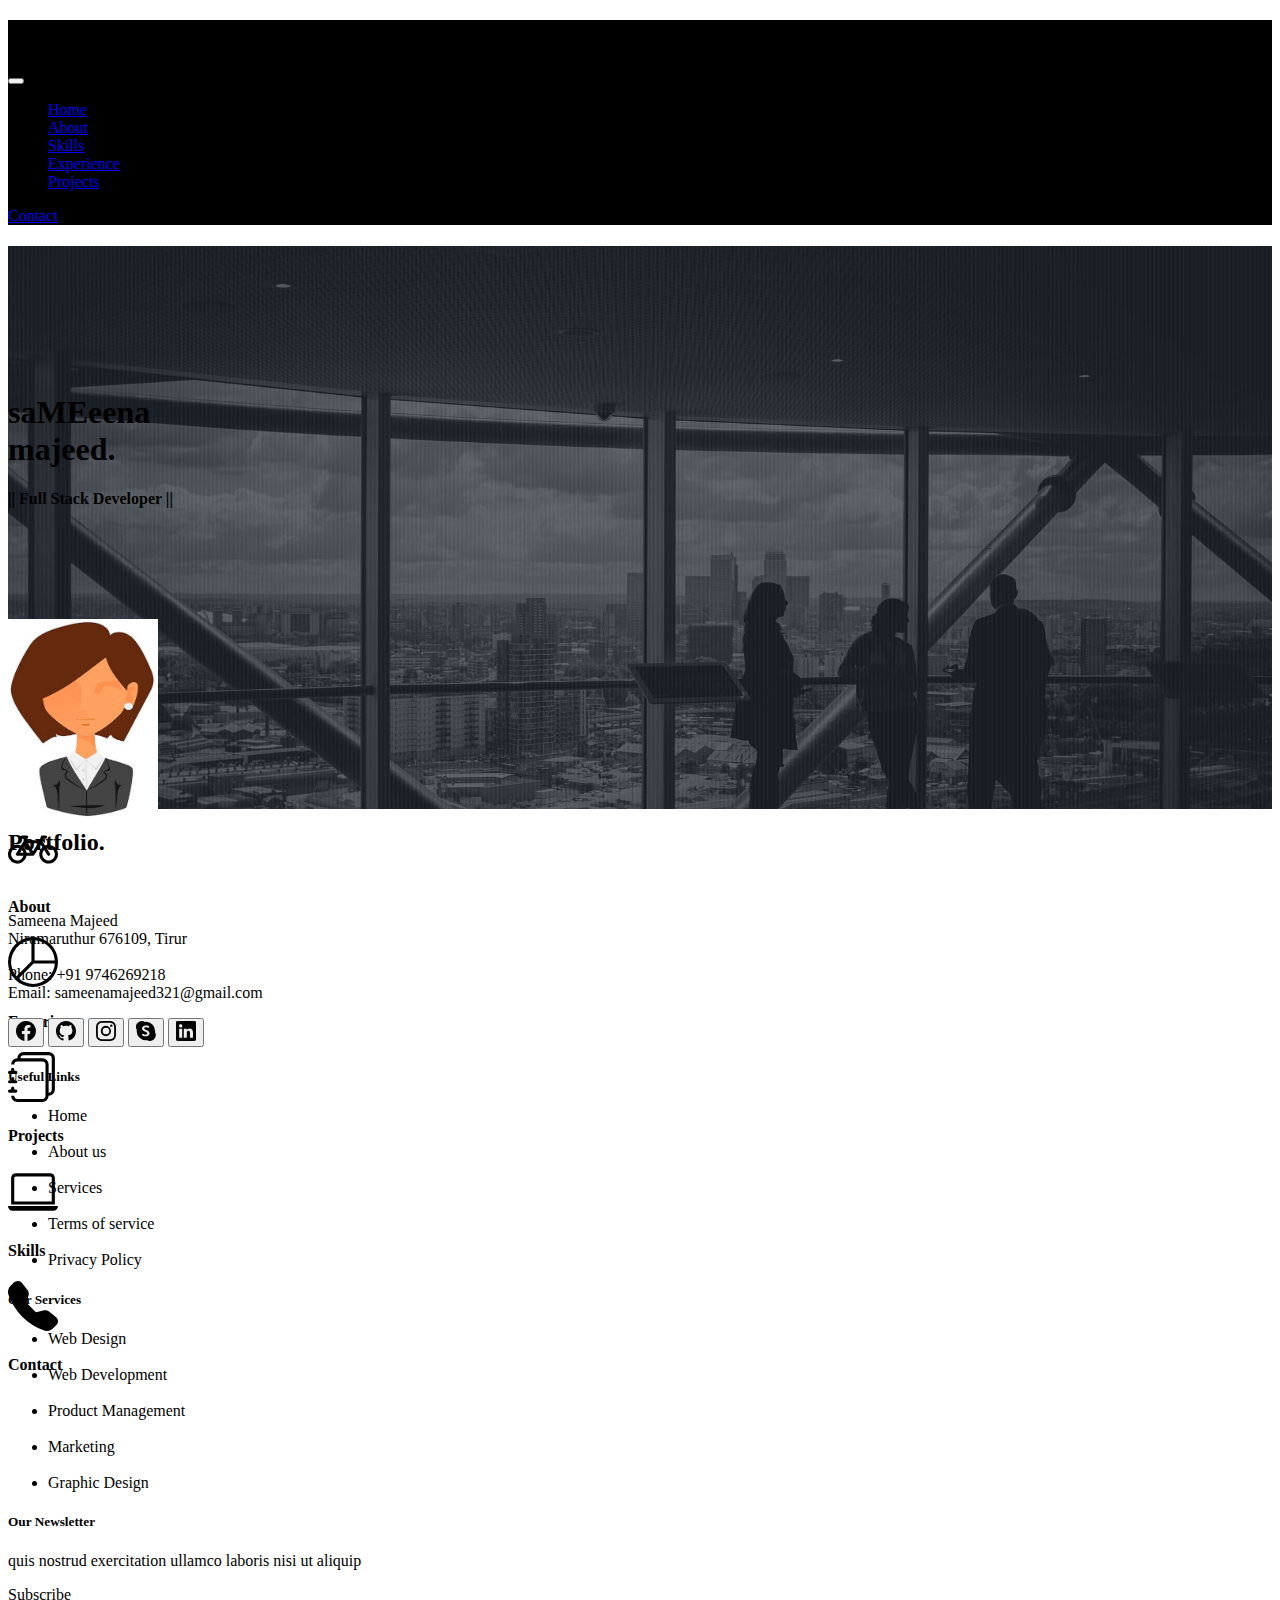
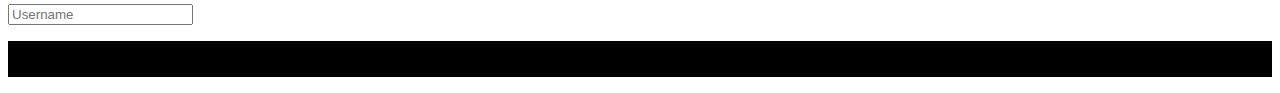
<file: index.html>
<!DOCTYPE html>
<html lang="en">
    <head meta charset="UTF=8">
        <meta http-equiv="X-UA Compatible" content="IE=Edge">
        <meta name="viewport" content="width=device-width, initial-scale=1.0">
        <title>PORTFOLIO</title>    
    <link rel="stylesheet" href="public/css/style.css">
    <link rel="stylesheet" href="https://cdn.jsdelivr.net/npm/bootstrap@4.6.0/dist/css/bootstrap.min.css"
      integrity="sha384-B0vP5xmATw1+K9KRQjQERJvTumQW0nPEzvF6L/Z6nronJ3oUOFUFpCjEUQouq2+l" crossorigin="anonymous">
    <script src="https://code.jquery.com/jquery-3.5.1.slim.min.js"
      integrity="sha384-DfXdz2htPH0lsSSs5nCTpuj/zy4C+OGpamoFVy38MVBnE+IbbVYUew+OrCXaRkfj"
      crossorigin="anonymous"></script>
    <script src="https://cdn.jsdelivr.net/npm/popper.js@1.16.1/dist/umd/popper.min.js"
      integrity="sha384-9/reFTGAW83EW2RDu2S0VKaIzap3H66lZH81PoYlFhbGU+6BZp6G7niu735Sk7lN"
      crossorigin="anonymous"></script>
    <script src="https://cdn.jsdelivr.net/npm/bootstrap@4.6.0/dist/js/bootstrap.min.js"
      integrity="sha384-+YQ4JLhjyBLPDQt//I+STsc9iw4uQqACwlvpslubQzn4u2UU2UFM80nGisd026JF"
      crossorigin="anonymous"></script>
      
      
</head>
<body class="bdy">
  <section class="sec1">
    <div class="container">
        <div class="row">
            
                <nav class="navbar navbar-expand-lg navbar-dark">
                    
                    <!-- <img src="./public/images/icon.jpg" alt="" width="50px" height="50px"> -->
                    <div class="col-lg-3 float-center ml-4 mr-5">
                    <h2 class="text-uppercase text-white mr-5 ">Portfolio<span class="text-warning">.</span></h2>
                    </div>
                    <button class="navbar-toggler" type="button" data-toggle="collapse" data-target="#navbarTogglerDemo02"
                      aria-controls="navbarTogglerDemo02" aria-expanded="false" aria-label="Toggle navigation">
                      <span class="navbar-toggler-icon"></span>
                    </button>
            
                
        
                    <div class=" col-lg-6 mr-5 collapse navbar-collapse" id="navbarTogglerDemo02">
                      <ul class="navbar-nav ml-auto mt-2 mt-lg-0">
                        <li class="nav-item active ml-1 mr-1">
                          <a class="nav-link active  font-weight-bold text-warning" href="index.html" >Home</a>
                        </li>
                        <li class="nav-item ml-1 mr-1">
                          <a class="nav-link text-white font-weight-bold " href="about.html">About</a>
                        </li>
                        <li class="nav-item ml-1 mr-1">
                          <a class="nav-link text-white font-weight-bold" href="skills.html">Skills</a>
                        </li>
                        <li class="nav-item ml-1 mr-1">
                          <a class="nav-link text-white font-weight-bold" href="exprnc.html">Experience</a>
                        </li>
                        <li class="nav-item ml-1 mr-1">
                          <a class="nav-link text-white font-weight-bold mr-5" href="projects.html">Projects</a>
                        </li>
                      </ul> 
                  </div>
                    <div class="col-lg-3 mr-5 float-right">
                      <a class="btn btn-outline-warning text-white ml-5 mr-0" href="#contactus" >Contact</a>
                    </div>
                  </nav>
            </div>
        </div>
</section>
    <section>
      <div style="background-image: url('./public/images/bgsec1.jpg'); background-size: 100%; width: 100%;
    
      height: 563px; background-repeat: no-repeat;" >
      <div class="container">
        <div class="row">
          <div class="col-lg-6">
            <div class="float-right text-right">
              <h1 class="font-weight-bold text-white "><br><br><br><br>sa<span class="text-warning">ME</span>eena <br> majeed<span class="text-warning">.</span></h1>
              <h4 class="text-white-50">|| Full Stack Developer ||</h4>
           </div>
          </div>
          <div class="col-lg-6">
            <br><br><br><br><br>
            <img class="rounded" src="./public/images/wicon.jpg" height="200px" wid="200px">
          </div>
          
          <div class="col-lg-1 mt-5"> 
          </div>
          
          <div class="col-lg-2 mt-5"> 
            <div class="border border-white text-white font-weight-bold text-center pt-3 pb-3"> 
              <!-- code for the icon -->
              <div class="text-warning">
                <svg xmlns="http://www.w3.org/2000/svg" width="50" height="50" fill="currentColor" class="bi bi-bicycle" viewBox="0 0 16 16">
                <path d="M4 4.5a.5.5 0 0 1 .5-.5H6a.5.5 0 0 1 0 1v.5h4.14l.386-1.158A.5.5 0 0 1 11 4h1a.5.5 0 0 1 0 1h-.64l-.311.935.807 1.29a3 3 0 1 1-.848.53l-.508-.812-2.076 3.322A.5.5 0 0 1 8 10.5H5.959a3 3 0 1 1-1.815-3.274L5 5.856V5h-.5a.5.5 0 0 1-.5-.5zm1.5 2.443-.508.814c.5.444.85 1.054.967 1.743h1.139L5.5 6.943zM8 9.057 9.598 6.5H6.402L8 9.057zM4.937 9.5a1.997 1.997 0 0 0-.487-.877l-.548.877h1.035zM3.603 8.092A2 2 0 1 0 4.937 10.5H3a.5.5 0 0 1-.424-.765l1.027-1.643zm7.947.53a2 2 0 1 0 .848-.53l1.026 1.643a.5.5 0 1 1-.848.53L11.55 8.623z"/>
                </svg>
                <i class="bi bi-bicycle"></i>
              </div>
              <h4>About</h4>
            </div>
           </div>
           
           <div class="col-lg-2 mt-5"> 
            <div class="border border-white text-white font-weight-bold text-center pt-3 pb-3"> 
              <!-- code for the icon -->
              <div class="text-warning">
                <svg xmlns="http://www.w3.org/2000/svg" width="50" height="50" fill="currentColor" class="bi bi-pie-chart" viewBox="0 0 16 16">
                  <path d="M7.5 1.018a7 7 0 0 0-4.79 11.566L7.5 7.793V1.018zm1 0V7.5h6.482A7.001 7.001 0 0 0 8.5 1.018zM14.982 8.5H8.207l-4.79 4.79A7 7 0 0 0 14.982 8.5zM0 8a8 8 0 1 1 16 0A8 8 0 0 1 0 8z"/>
                </svg>
                <i class="bi bi-pie-chart"></i>
              </div>
              <h4>Experience</h4>
            </div>
           </div>
           <div class="col-lg-2 mt-5"> 
            <div class="border border-white text-white font-weight-bold text-center pt-3 pb-3"> 
              <!-- code for the icon -->
              <div class="text-warning">
                <svg xmlns="http://www.w3.org/2000/svg" width="50" height="50" fill="currentColor" class="bi bi-journals" viewBox="0 0 16 16">
                  <path d="M5 0h8a2 2 0 0 1 2 2v10a2 2 0 0 1-2 2 2 2 0 0 1-2 2H3a2 2 0 0 1-2-2h1a1 1 0 0 0 1 1h8a1 1 0 0 0 1-1V4a1 1 0 0 0-1-1H3a1 1 0 0 0-1 1H1a2 2 0 0 1 2-2h8a2 2 0 0 1 2 2v9a1 1 0 0 0 1-1V2a1 1 0 0 0-1-1H5a1 1 0 0 0-1 1H3a2 2 0 0 1 2-2z"/>
                  <path d="M1 6v-.5a.5.5 0 0 1 1 0V6h.5a.5.5 0 0 1 0 1h-2a.5.5 0 0 1 0-1H1zm0 3v-.5a.5.5 0 0 1 1 0V9h.5a.5.5 0 0 1 0 1h-2a.5.5 0 0 1 0-1H1zm0 2.5v.5H.5a.5.5 0 0 0 0 1h2a.5.5 0 0 0 0-1H2v-.5a.5.5 0 0 0-1 0z"/>
                </svg>
                <i class="bi bi-journals"></i>
              </div>
              <h4>Projects</h4>
            </div>
           </div>
           <div class="col-lg-2 mt-5"> 
            <div class="border border-white text-white font-weight-bold text-center pt-3 pb-3"> 
              <!-- code for the icon -->
              <div class="text-warning">
                <svg xmlns="http://www.w3.org/2000/svg" width="50" height="50" fill="currentColor" class="bi bi-laptop" viewBox="0 0 16 16">
                  <path d="M13.5 3a.5.5 0 0 1 .5.5V11H2V3.5a.5.5 0 0 1 .5-.5h11zm-11-1A1.5 1.5 0 0 0 1 3.5V12h14V3.5A1.5 1.5 0 0 0 13.5 2h-11zM0 12.5h16a1.5 1.5 0 0 1-1.5 1.5h-13A1.5 1.5 0 0 1 0 12.5z"/>
                </svg>
                <i class="bi bi-laptop"></i>
              </div>
              <h4>Skills</h4>
            </div>
           </div>
           <div class="col-lg-2 mt-5"> 
            <div class="border border-white text-white font-weight-bold text-center pt-3 pb-3"> 
              <!-- code for the icon -->
              <div class="text-warning">
                <svg xmlns="http://www.w3.org/2000/svg" width="50" height="50" fill="currentColor" class="bi bi-telephone-fill" viewBox="0 0 16 16">
                  <path fill-rule="evenodd" d="M1.885.511a1.745 1.745 0 0 1 2.61.163L6.29 2.98c.329.423.445.974.315 1.494l-.547 2.19a.678.678 0 0 0 .178.643l2.457 2.457a.678.678 0 0 0 .644.178l2.189-.547a1.745 1.745 0 0 1 1.494.315l2.306 1.794c.829.645.905 1.87.163 2.611l-1.034 1.034c-.74.74-1.846 1.065-2.877.702a18.634 18.634 0 0 1-7.01-4.42 18.634 18.634 0 0 1-4.42-7.009c-.362-1.03-.037-2.137.703-2.877L1.885.511z"/>
                </svg>
                <i class="bi bi-telephone-fill"></i>
              </div>
              <h4>Contact</h4>
            </div>
           </div>
           <div class="col-lg-1 mt-5">
          </div>
          <br><br><br>
          
          
      
           


          </div>
      </div>
    </div>
  </section>
  <section class="bg-dark text-white" id="contactus">
    
    <div class="container">
      <div class="row">
        <div class="col-lg-4 mt-5 float-left">
         <h2 class="text-uppercase text-white mr-5 ">Portfolio<span class="text-warning">.</span></h2>
         <p ><br><br>Sameena Majeed<br>Niramaruthur 676109, Tirur<br><br> <span class="font-weight-bold" >Phone:</span> +91 9746269218<br><span class="font-weight-bold" >
           Email:</span> sameenamajeed321@gmail.com</p>
           <button class="btn  btn-sm btn-light pt-1  mt-2 ml-2 mr-2 mb-5" type="button">
  
           <svg xmlns="http://www.w3.org/2000/svg" width="20" height="20" fill="currentColor" class="bi bi-facebook" viewBox="0 0 16 16">
             <path d="M16 8.049c0-4.446-3.582-8.05-8-8.05C3.58 0-.002 3.603-.002 8.05c0 4.017 2.926 7.347 6.75 7.951v-5.625h-2.03V8.05H6.75V6.275c0-2.017 1.195-3.131 3.022-3.131.876 0 1.791.157 1.791.157v1.98h-1.009c-.993 0-1.303.621-1.303 1.258v1.51h2.218l-.354 2.326H9.25V16c3.824-.604 6.75-3.934 6.75-7.951z"/>
           </svg>
           <i class="bi bi-facebook"></i>
         </button>
         <button class="btn  btn-sm btn-light pt-1  mt-2 ml-2 mr-2 mb-5" type="button">
           <svg xmlns="http://www.w3.org/2000/svg" width="20" height="20" fill="currentColor" class="bi bi-github" viewBox="0 0 16 16">
             <path d="M8 0C3.58 0 0 3.58 0 8c0 3.54 2.29 6.53 5.47 7.59.4.07.55-.17.55-.38 0-.19-.01-.82-.01-1.49-2.01.37-2.53-.49-2.69-.94-.09-.23-.48-.94-.82-1.13-.28-.15-.68-.52-.01-.53.63-.01 1.08.58 1.23.82.72 1.21 1.87.87 2.33.66.07-.52.28-.87.51-1.07-1.78-.2-3.64-.89-3.64-3.95 0-.87.31-1.59.82-2.15-.08-.2-.36-1.02.08-2.12 0 0 .67-.21 2.2.82.64-.18 1.32-.27 2-.27.68 0 1.36.09 2 .27 1.53-1.04 2.2-.82 2.2-.82.44 1.1.16 1.92.08 2.12.51.56.82 1.27.82 2.15 0 3.07-1.87 3.75-3.65 3.95.29.25.54.73.54 1.48 0 1.07-.01 1.93-.01 2.2 0 .21.15.46.55.38A8.012 8.012 0 0 0 16 8c0-4.42-3.58-8-8-8z"/>
           </svg>
           <i class="bi bi-github"></i>
         </button>
         <button class="btn  btn-sm btn-light pt-1  mt-2 ml-2 mr-2 mb-5" type="button">
           <svg xmlns="http://www.w3.org/2000/svg" width="20" height="20" fill="currentColor" class="bi bi-instagram" viewBox="0 0 16 16">
             <path d="M8 0C5.829 0 5.556.01 4.703.048 3.85.088 3.269.222 2.76.42a3.917 3.917 0 0 0-1.417.923A3.927 3.927 0 0 0 .42 2.76C.222 3.268.087 3.85.048 4.7.01 5.555 0 5.827 0 8.001c0 2.172.01 2.444.048 3.297.04.852.174 1.433.372 1.942.205.526.478.972.923 1.417.444.445.89.719 1.416.923.51.198 1.09.333 1.942.372C5.555 15.99 5.827 16 8 16s2.444-.01 3.298-.048c.851-.04 1.434-.174 1.943-.372a3.916 3.916 0 0 0 1.416-.923c.445-.445.718-.891.923-1.417.197-.509.332-1.09.372-1.942C15.99 10.445 16 10.173 16 8s-.01-2.445-.048-3.299c-.04-.851-.175-1.433-.372-1.941a3.926 3.926 0 0 0-.923-1.417A3.911 3.911 0 0 0 13.24.42c-.51-.198-1.092-.333-1.943-.372C10.443.01 10.172 0 7.998 0h.003zm-.717 1.442h.718c2.136 0 2.389.007 3.232.046.78.035 1.204.166 1.486.275.373.145.64.319.92.599.28.28.453.546.598.92.11.281.24.705.275 1.485.039.843.047 1.096.047 3.231s-.008 2.389-.047 3.232c-.035.78-.166 1.203-.275 1.485a2.47 2.47 0 0 1-.599.919c-.28.28-.546.453-.92.598-.28.11-.704.24-1.485.276-.843.038-1.096.047-3.232.047s-2.39-.009-3.233-.047c-.78-.036-1.203-.166-1.485-.276a2.478 2.478 0 0 1-.92-.598 2.48 2.48 0 0 1-.6-.92c-.109-.281-.24-.705-.275-1.485-.038-.843-.046-1.096-.046-3.233 0-2.136.008-2.388.046-3.231.036-.78.166-1.204.276-1.486.145-.373.319-.64.599-.92.28-.28.546-.453.92-.598.282-.11.705-.24 1.485-.276.738-.034 1.024-.044 2.515-.045v.002zm4.988 1.328a.96.96 0 1 0 0 1.92.96.96 0 0 0 0-1.92zm-4.27 1.122a4.109 4.109 0 1 0 0 8.217 4.109 4.109 0 0 0 0-8.217zm0 1.441a2.667 2.667 0 1 1 0 5.334 2.667 2.667 0 0 1 0-5.334z"/>
           </svg>
           <i class="bi bi-instagram"></i>
         </button>
         <button class="btn  btn-sm btn-light pt-1  mt-2 ml-2 mr-2 mb-5" type="button">
           <svg xmlns="http://www.w3.org/2000/svg" width="20" height="20" fill="currentColor" class="bi bi-skype" viewBox="0 0 16 16">
             <path d="M4.671 0c.88 0 1.733.247 2.468.702a7.423 7.423 0 0 1 6.02 2.118 7.372 7.372 0 0 1 2.167 5.215c0 .344-.024.687-.072 1.026a4.662 4.662 0 0 1 .6 2.281 4.645 4.645 0 0 1-1.37 3.294A4.673 4.673 0 0 1 11.18 16c-.84 0-1.658-.226-2.37-.644a7.423 7.423 0 0 1-6.114-2.107A7.374 7.374 0 0 1 .529 8.035c0-.363.026-.724.08-1.081a4.644 4.644 0 0 1 .76-5.59A4.68 4.68 0 0 1 4.67 0zm.447 7.01c.18.309.43.572.729.769a7.07 7.07 0 0 0 1.257.653c.492.205.873.38 1.145.523.229.112.437.264.615.448.135.142.21.331.21.528a.872.872 0 0 1-.335.723c-.291.196-.64.289-.99.264a2.618 2.618 0 0 1-1.048-.206 11.44 11.44 0 0 1-.532-.253 1.284 1.284 0 0 0-.587-.15.717.717 0 0 0-.501.176.63.63 0 0 0-.195.491.796.796 0 0 0 .148.482 1.2 1.2 0 0 0 .456.354 5.113 5.113 0 0 0 2.212.419 4.554 4.554 0 0 0 1.624-.265 2.296 2.296 0 0 0 1.08-.801c.267-.39.402-.855.386-1.327a2.09 2.09 0 0 0-.279-1.101 2.53 2.53 0 0 0-.772-.792A7.198 7.198 0 0 0 8.486 7.3a1.05 1.05 0 0 0-.145-.058 18.182 18.182 0 0 1-1.013-.447 1.827 1.827 0 0 1-.54-.387.727.727 0 0 1-.2-.508.805.805 0 0 1 .385-.723 1.76 1.76 0 0 1 .968-.247c.26-.003.52.03.772.096.274.079.542.177.802.293.105.049.22.075.336.076a.6.6 0 0 0 .453-.19.69.69 0 0 0 .18-.496.717.717 0 0 0-.17-.476 1.374 1.374 0 0 0-.556-.354 3.69 3.69 0 0 0-.708-.183 5.963 5.963 0 0 0-1.022-.078 4.53 4.53 0 0 0-1.536.258 2.71 2.71 0 0 0-1.174.784 1.91 1.91 0 0 0-.45 1.287c-.01.37.076.736.25 1.063z"/>
           </svg>
           <i class="bi bi-skype"></i>
         </button>
         <button class="btn  btn-sm btn-light pt-1  mt-2 ml-2 mr-2 mb-5" type="button">
           <svg xmlns="http://www.w3.org/2000/svg" width="20" height="20" fill="currentColor" class="bi bi-linkedin" viewBox="0 0 16 16">
             <path d="M0 1.146C0 .513.526 0 1.175 0h13.65C15.474 0 16 .513 16 1.146v13.708c0 .633-.526 1.146-1.175 1.146H1.175C.526 16 0 15.487 0 14.854V1.146zm4.943 12.248V6.169H2.542v7.225h2.401zm-1.2-8.212c.837 0 1.358-.554 1.358-1.248-.015-.709-.52-1.248-1.342-1.248-.822 0-1.359.54-1.359 1.248 0 .694.521 1.248 1.327 1.248h.016zm4.908 8.212V9.359c0-.216.016-.432.08-.586.173-.431.568-.878 1.232-.878.869 0 1.216.662 1.216 1.634v3.865h2.401V9.25c0-2.22-1.184-3.252-2.764-3.252-1.274 0-1.845.7-2.165 1.193v.025h-.016a5.54 5.54 0 0 1 .016-.025V6.169h-2.4c.03.678 0 7.225 0 7.225h2.4z"/>
           </svg>
           <i class="bi bi-linkedin"></i>
         </button>
        </div>
        <div class="col-lg-2 mt-5">
          <h5>Useful Links</h5>
          <!-- how to give bullet colors? as icons? -->
          <ul class="">
            <li>Home</li><br>
            <li>About us</li><br>
            <li>Services</li><br>
            <li>Terms of service</li><br>
            <li>Privacy Policy</li>
          </ul>
        </div>
        <div class="col-lg-3 mt-5">
         <h5>Our Services</h5>
         <!-- how to give bullet colors? as icons? -->
         <p>
         <ul class="">
           <li>Web Design</li><br>
           <li>Web Development</li><br>
           <li>Product Management</li><br>
           <li>Marketing</li><br>
           <li>Graphic Design</li>
         </ul></p>
       </div>
       <div class="col-lg-3 mt-5">
         <h5>Our Newsletter</h5>
         <p>quis nostrud exercitation ullamco laboris nisi ut aliquip<br> </p>
         <!-- reduce the size of searchbar -->
         <!-- <form class="form-inline my-2 my-lg-0">
           <input class="form-control" style="min-width: 10px;" type="search" placeholder="Search" aria-label="Search">
           <button class="btn btn-sm btn-warning my-lg-0 my-sm-0" type="submit">Search</button>
         </form> -->
  
         <!-- y warning isnt wrkin here? -->
         <nav class="navbar navbar-light bg-dark">
           <form class="form-inline">
             <div class="input-group">
               <div class="input-group-prepend bg-warning">
                 <span class="input-group-text" id="basic-addon1">Subscribe</span>
               </div>
               <input type="text" class="form-control" placeholder="Username" aria-label="Username" aria-describedby="basic-addon1">
             </div>
           </form>
         </nav>
       </div>
      </div>
    </div>
  </section>
  <section class="footer">
  <footer class="text-center text-white pt-2 pb-1">
     <p>Copyright CR. All Rights Reserved<br>Designed By <span class="text-warning">Sameena Majeed.</span></p>
   </section>
  
  </footer>
</body>
</file>
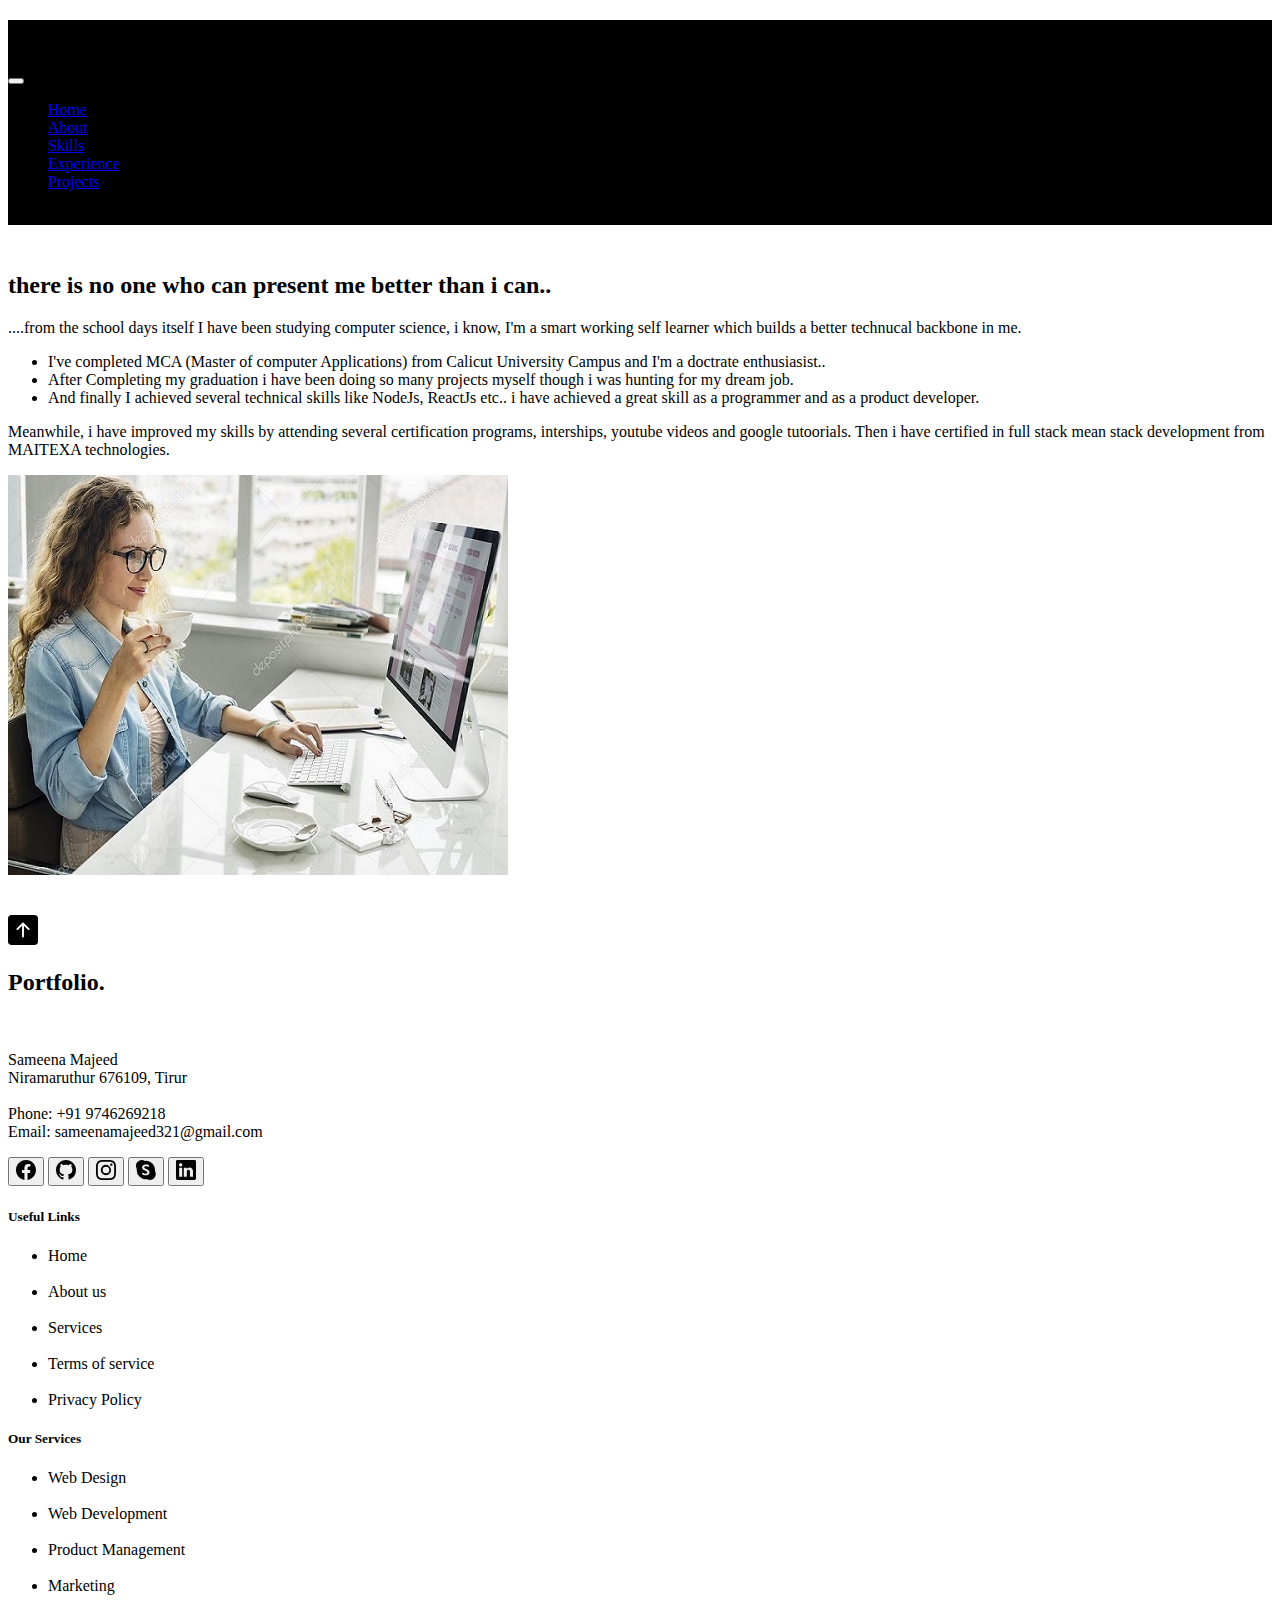
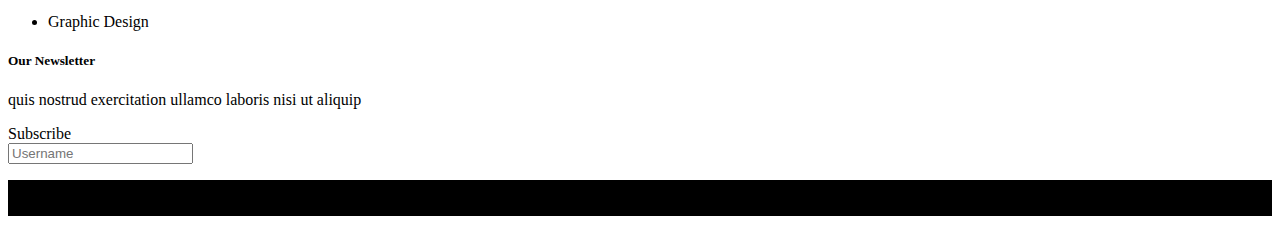
<file: about.html>
<!DOCTYPE html>
<html lang="en">
    <head meta charset="UTF=8">
        <meta http-equiv="X-UA Compatible" content="IE=Edge">
        <meta name="viewport" content="width=device-width, initial-scale=1.0">
        <title>PORTFOLIO</title>    
    <link rel="stylesheet" href="public/css/style.css">
    <link rel="stylesheet" href="https://cdn.jsdelivr.net/npm/bootstrap@4.6.0/dist/css/bootstrap.min.css"
      integrity="sha384-B0vP5xmATw1+K9KRQjQERJvTumQW0nPEzvF6L/Z6nronJ3oUOFUFpCjEUQouq2+l" crossorigin="anonymous">
    <script src="https://code.jquery.com/jquery-3.5.1.slim.min.js"
      integrity="sha384-DfXdz2htPH0lsSSs5nCTpuj/zy4C+OGpamoFVy38MVBnE+IbbVYUew+OrCXaRkfj"
      crossorigin="anonymous"></script>
    <script src="https://cdn.jsdelivr.net/npm/popper.js@1.16.1/dist/umd/popper.min.js"
      integrity="sha384-9/reFTGAW83EW2RDu2S0VKaIzap3H66lZH81PoYlFhbGU+6BZp6G7niu735Sk7lN"
      crossorigin="anonymous"></script>
    <script src="https://cdn.jsdelivr.net/npm/bootstrap@4.6.0/dist/js/bootstrap.min.js"
      integrity="sha384-+YQ4JLhjyBLPDQt//I+STsc9iw4uQqACwlvpslubQzn4u2UU2UFM80nGisd026JF"
      crossorigin="anonymous"></script>
      
      
</head>
<body>
    <section class="sec1">
        <div class="container">
            <div class="row">
                
                    <nav class="navbar navbar-expand-lg navbar-dark">
                        
                        <!-- <img src="./public/images/icon.jpg" alt="" width="50px" height="50px"> -->
                        <div class="col-lg-3 float-center ml-4 mr-5">
                        <h2 class="text-uppercase text-white mr-5 ">Portfolio<span class="text-warning">.</span></h2>
                        </div>
                        <button class="navbar-toggler" type="button" data-toggle="collapse" data-target="#navbarTogglerDemo02"
                          aria-controls="navbarTogglerDemo02" aria-expanded="false" aria-label="Toggle navigation">
                          <span class="navbar-toggler-icon"></span>
                        </button>
                
                    
            
                        <div class=" col-lg-6 mr-5 collapse navbar-collapse" id="navbarTogglerDemo02">
                          <ul class="navbar-nav ml-auto mt-2 mt-lg-0">
                            <li class="nav-item active ml-1 mr-1">
                              <a class="nav-link active  font-weight-bold" href="index.html" >Home</a>
                            </li>
                            <li class="nav-item ml-1 mr-1">
                              <a class="nav-link text-white font-weight-bold text-warning" href="about.html">About</a>
                            </li>
                            <li class="nav-item ml-1 mr-1">
                              <a class="nav-link text-white font-weight-bold" href="skills.html">Skills</a>
                            </li>
                            <li class="nav-item ml-1 mr-1">
                              <a class="nav-link text-white font-weight-bold" href="exprnc.html">Experience</a>
                            </li>
                            <li class="nav-item ml-1 mr-1">
                              <a class="nav-link text-white font-weight-bold mr-5" href="projects.html">Projects</a>
                            </li>
                          </ul> 
                      </div>
                        <div class="col-lg-3 mr-5 float-right">
                          <div class="btn btn-outline-warning text-white ml-5 mr-0">Contact</div>
                        </div>
                      </nav>
                </div>
            </div>
    </section>

    <section class="bg-dark pb-2 pt-2">
        <div class="container">
          <div class="row">   
          </div>
        </div>
    </section>  

    <section>
      <div class="container">
        <div class="row">
          <div class="col-lg-6 ">
            <h2 class="text-dark font-weight-bold"><br>there is no one who can present
               me better than i can.. </h2>
               <p class="text-dark-50 font-italic font-weight-light">....from the school days itself I have been studying computer science,
                 i know, I'm a smart working self learner which builds a better technucal backbone in me. </p>
                <p class="text-dark-50 font-weight-light">
                 <ul>
                   <li>
                     I've completed MCA (Master of computer Applications) from Calicut University
                     Campus and I'm a doctrate enthusiasist..
                   </li>
                   <li> 
                     After Completing my graduation i have been doing so many projects myself though i was 
                     hunting for my dream job.
                   </li>
                   <li> 
                     And finally I achieved several technical skills like 
                     NodeJs, ReactJs etc.. i have achieved a great skill as a programmer and as a product developer.
                   </li>
                 </ul>

                 Meanwhile, i have improved my skills by attending several certification programs, interships, youtube
                  videos and google tutoorials. Then i have certified in full stack mean stack development from MAITEXA technologies.

               </p>
          </div>
          <div class="col-lg-6">
            <img src="public/images/aboutimg.jpg" class="mt-5">
            <br><br><br>
          </div>
        </div>
      </div>
    </section>
    <section>
      <div class="row">
        <div class="col-lg-12">
      <div class="text-warning float-right ml-5 mr-5 ">
        <svg xmlns="http://www.w3.org/2000/svg" width="30" height="30" fill="currentColor" class="bi bi-arrow-up-square-fill" viewBox="0 0 16 16">
          <path d="M2 16a2 2 0 0 1-2-2V2a2 2 0 0 1 2-2h12a2 2 0 0 1 2 2v12a2 2 0 0 1-2 2H2zm6.5-4.5V5.707l2.146 2.147a.5.5 0 0 0 .708-.708l-3-3a.5.5 0 0 0-.708 0l-3 3a.5.5 0 1 0 .708.708L7.5 5.707V11.5a.5.5 0 0 0 1 0z"/>
        </svg>
        <i class="bi bi-arrow-up-square-fill"></i>
      </div>
    </div>
    </div>
    </section>
    <section class="bg-dark text-white" id="contactus">
      <div class="container">
        <div class="row">
          <div class="col-lg-4 mt-5 float-left">
           <h2 class="text-uppercase text-white mr-5 ">Portfolio<span class="text-warning">.</span></h2>
           <p ><br><br>Sameena Majeed<br>Niramaruthur 676109, Tirur<br><br> <span class="font-weight-bold" >Phone:</span> +91 9746269218<br><span class="font-weight-bold" >
             Email:</span> sameenamajeed321@gmail.com</p>
             <button class="btn  btn-sm btn-light pt-1  mt-2 ml-2 mr-2 mb-5" type="button">
   
             <svg xmlns="http://www.w3.org/2000/svg" width="20" height="20" fill="currentColor" class="bi bi-facebook" viewBox="0 0 16 16">
               <path d="M16 8.049c0-4.446-3.582-8.05-8-8.05C3.58 0-.002 3.603-.002 8.05c0 4.017 2.926 7.347 6.75 7.951v-5.625h-2.03V8.05H6.75V6.275c0-2.017 1.195-3.131 3.022-3.131.876 0 1.791.157 1.791.157v1.98h-1.009c-.993 0-1.303.621-1.303 1.258v1.51h2.218l-.354 2.326H9.25V16c3.824-.604 6.75-3.934 6.75-7.951z"/>
             </svg>
             <i class="bi bi-facebook"></i>
           </button>
           <button class="btn  btn-sm btn-light pt-1  mt-2 ml-2 mr-2 mb-5" type="button">
             <svg xmlns="http://www.w3.org/2000/svg" width="20" height="20" fill="currentColor" class="bi bi-github" viewBox="0 0 16 16">
               <path d="M8 0C3.58 0 0 3.58 0 8c0 3.54 2.29 6.53 5.47 7.59.4.07.55-.17.55-.38 0-.19-.01-.82-.01-1.49-2.01.37-2.53-.49-2.69-.94-.09-.23-.48-.94-.82-1.13-.28-.15-.68-.52-.01-.53.63-.01 1.08.58 1.23.82.72 1.21 1.87.87 2.33.66.07-.52.28-.87.51-1.07-1.78-.2-3.64-.89-3.64-3.95 0-.87.31-1.59.82-2.15-.08-.2-.36-1.02.08-2.12 0 0 .67-.21 2.2.82.64-.18 1.32-.27 2-.27.68 0 1.36.09 2 .27 1.53-1.04 2.2-.82 2.2-.82.44 1.1.16 1.92.08 2.12.51.56.82 1.27.82 2.15 0 3.07-1.87 3.75-3.65 3.95.29.25.54.73.54 1.48 0 1.07-.01 1.93-.01 2.2 0 .21.15.46.55.38A8.012 8.012 0 0 0 16 8c0-4.42-3.58-8-8-8z"/>
             </svg>
             <i class="bi bi-github"></i>
           </button>
           <button class="btn  btn-sm btn-light pt-1  mt-2 ml-2 mr-2 mb-5" type="button">
             <svg xmlns="http://www.w3.org/2000/svg" width="20" height="20" fill="currentColor" class="bi bi-instagram" viewBox="0 0 16 16">
               <path d="M8 0C5.829 0 5.556.01 4.703.048 3.85.088 3.269.222 2.76.42a3.917 3.917 0 0 0-1.417.923A3.927 3.927 0 0 0 .42 2.76C.222 3.268.087 3.85.048 4.7.01 5.555 0 5.827 0 8.001c0 2.172.01 2.444.048 3.297.04.852.174 1.433.372 1.942.205.526.478.972.923 1.417.444.445.89.719 1.416.923.51.198 1.09.333 1.942.372C5.555 15.99 5.827 16 8 16s2.444-.01 3.298-.048c.851-.04 1.434-.174 1.943-.372a3.916 3.916 0 0 0 1.416-.923c.445-.445.718-.891.923-1.417.197-.509.332-1.09.372-1.942C15.99 10.445 16 10.173 16 8s-.01-2.445-.048-3.299c-.04-.851-.175-1.433-.372-1.941a3.926 3.926 0 0 0-.923-1.417A3.911 3.911 0 0 0 13.24.42c-.51-.198-1.092-.333-1.943-.372C10.443.01 10.172 0 7.998 0h.003zm-.717 1.442h.718c2.136 0 2.389.007 3.232.046.78.035 1.204.166 1.486.275.373.145.64.319.92.599.28.28.453.546.598.92.11.281.24.705.275 1.485.039.843.047 1.096.047 3.231s-.008 2.389-.047 3.232c-.035.78-.166 1.203-.275 1.485a2.47 2.47 0 0 1-.599.919c-.28.28-.546.453-.92.598-.28.11-.704.24-1.485.276-.843.038-1.096.047-3.232.047s-2.39-.009-3.233-.047c-.78-.036-1.203-.166-1.485-.276a2.478 2.478 0 0 1-.92-.598 2.48 2.48 0 0 1-.6-.92c-.109-.281-.24-.705-.275-1.485-.038-.843-.046-1.096-.046-3.233 0-2.136.008-2.388.046-3.231.036-.78.166-1.204.276-1.486.145-.373.319-.64.599-.92.28-.28.546-.453.92-.598.282-.11.705-.24 1.485-.276.738-.034 1.024-.044 2.515-.045v.002zm4.988 1.328a.96.96 0 1 0 0 1.92.96.96 0 0 0 0-1.92zm-4.27 1.122a4.109 4.109 0 1 0 0 8.217 4.109 4.109 0 0 0 0-8.217zm0 1.441a2.667 2.667 0 1 1 0 5.334 2.667 2.667 0 0 1 0-5.334z"/>
             </svg>
             <i class="bi bi-instagram"></i>
           </button>
           <button class="btn  btn-sm btn-light pt-1  mt-2 ml-2 mr-2 mb-5" type="button">
             <svg xmlns="http://www.w3.org/2000/svg" width="20" height="20" fill="currentColor" class="bi bi-skype" viewBox="0 0 16 16">
               <path d="M4.671 0c.88 0 1.733.247 2.468.702a7.423 7.423 0 0 1 6.02 2.118 7.372 7.372 0 0 1 2.167 5.215c0 .344-.024.687-.072 1.026a4.662 4.662 0 0 1 .6 2.281 4.645 4.645 0 0 1-1.37 3.294A4.673 4.673 0 0 1 11.18 16c-.84 0-1.658-.226-2.37-.644a7.423 7.423 0 0 1-6.114-2.107A7.374 7.374 0 0 1 .529 8.035c0-.363.026-.724.08-1.081a4.644 4.644 0 0 1 .76-5.59A4.68 4.68 0 0 1 4.67 0zm.447 7.01c.18.309.43.572.729.769a7.07 7.07 0 0 0 1.257.653c.492.205.873.38 1.145.523.229.112.437.264.615.448.135.142.21.331.21.528a.872.872 0 0 1-.335.723c-.291.196-.64.289-.99.264a2.618 2.618 0 0 1-1.048-.206 11.44 11.44 0 0 1-.532-.253 1.284 1.284 0 0 0-.587-.15.717.717 0 0 0-.501.176.63.63 0 0 0-.195.491.796.796 0 0 0 .148.482 1.2 1.2 0 0 0 .456.354 5.113 5.113 0 0 0 2.212.419 4.554 4.554 0 0 0 1.624-.265 2.296 2.296 0 0 0 1.08-.801c.267-.39.402-.855.386-1.327a2.09 2.09 0 0 0-.279-1.101 2.53 2.53 0 0 0-.772-.792A7.198 7.198 0 0 0 8.486 7.3a1.05 1.05 0 0 0-.145-.058 18.182 18.182 0 0 1-1.013-.447 1.827 1.827 0 0 1-.54-.387.727.727 0 0 1-.2-.508.805.805 0 0 1 .385-.723 1.76 1.76 0 0 1 .968-.247c.26-.003.52.03.772.096.274.079.542.177.802.293.105.049.22.075.336.076a.6.6 0 0 0 .453-.19.69.69 0 0 0 .18-.496.717.717 0 0 0-.17-.476 1.374 1.374 0 0 0-.556-.354 3.69 3.69 0 0 0-.708-.183 5.963 5.963 0 0 0-1.022-.078 4.53 4.53 0 0 0-1.536.258 2.71 2.71 0 0 0-1.174.784 1.91 1.91 0 0 0-.45 1.287c-.01.37.076.736.25 1.063z"/>
             </svg>
             <i class="bi bi-skype"></i>
           </button>
           <button class="btn  btn-sm btn-light pt-1  mt-2 ml-2 mr-2 mb-5" type="button">
             <svg xmlns="http://www.w3.org/2000/svg" width="20" height="20" fill="currentColor" class="bi bi-linkedin" viewBox="0 0 16 16">
               <path d="M0 1.146C0 .513.526 0 1.175 0h13.65C15.474 0 16 .513 16 1.146v13.708c0 .633-.526 1.146-1.175 1.146H1.175C.526 16 0 15.487 0 14.854V1.146zm4.943 12.248V6.169H2.542v7.225h2.401zm-1.2-8.212c.837 0 1.358-.554 1.358-1.248-.015-.709-.52-1.248-1.342-1.248-.822 0-1.359.54-1.359 1.248 0 .694.521 1.248 1.327 1.248h.016zm4.908 8.212V9.359c0-.216.016-.432.08-.586.173-.431.568-.878 1.232-.878.869 0 1.216.662 1.216 1.634v3.865h2.401V9.25c0-2.22-1.184-3.252-2.764-3.252-1.274 0-1.845.7-2.165 1.193v.025h-.016a5.54 5.54 0 0 1 .016-.025V6.169h-2.4c.03.678 0 7.225 0 7.225h2.4z"/>
             </svg>
             <i class="bi bi-linkedin"></i>
           </button>
          </div>
          <div class="col-lg-2 mt-5">
            <h5>Useful Links</h5>
            <!-- how to give bullet colors? as icons? -->
            <ul class="">
              <li>Home</li><br>
              <li>About us</li><br>
              <li>Services</li><br>
              <li>Terms of service</li><br>
              <li>Privacy Policy</li>
            </ul>
          </div>
          <div class="col-lg-3 mt-5">
           <h5>Our Services</h5>
           <!-- how to give bullet colors? as icons? -->
           <p>
           <ul class="">
             <li>Web Design</li><br>
             <li>Web Development</li><br>
             <li>Product Management</li><br>
             <li>Marketing</li><br>
             <li>Graphic Design</li>
           </ul></p>
         </div>
         <div class="col-lg-3 mt-5">
           <h5>Our Newsletter</h5>
           <p>quis nostrud exercitation ullamco laboris nisi ut aliquip<br> </p>
           <!-- reduce the size of searchbar -->
           <!-- <form class="form-inline my-2 my-lg-0">
             <input class="form-control" style="min-width: 10px;" type="search" placeholder="Search" aria-label="Search">
             <button class="btn btn-sm btn-warning my-lg-0 my-sm-0" type="submit">Search</button>
           </form> -->
   
           <!-- y warning isnt wrkin here? -->
           <nav class="navbar navbar-light bg-dark">
             <form class="form-inline">
               <div class="input-group">
                 <div class="input-group-prepend bg-warning">
                   <span class="input-group-text" id="basic-addon1">Subscribe</span>
                 </div>
                 <input type="text" class="form-control" placeholder="Username" aria-label="Username" aria-describedby="basic-addon1">
               </div>
             </form>
           </nav>
         </div>
        </div>
      </div>
    </section>
    <section class="footer">
    <footer class="text-center text-white pt-2 pb-1">
       <p>Copyright CR. All Rights Reserved<br>Designed By <span class="text-warning">Sameena Majeed.</span></p>
     </section>
   
    </footer>


    </body>
    </html>
</file>
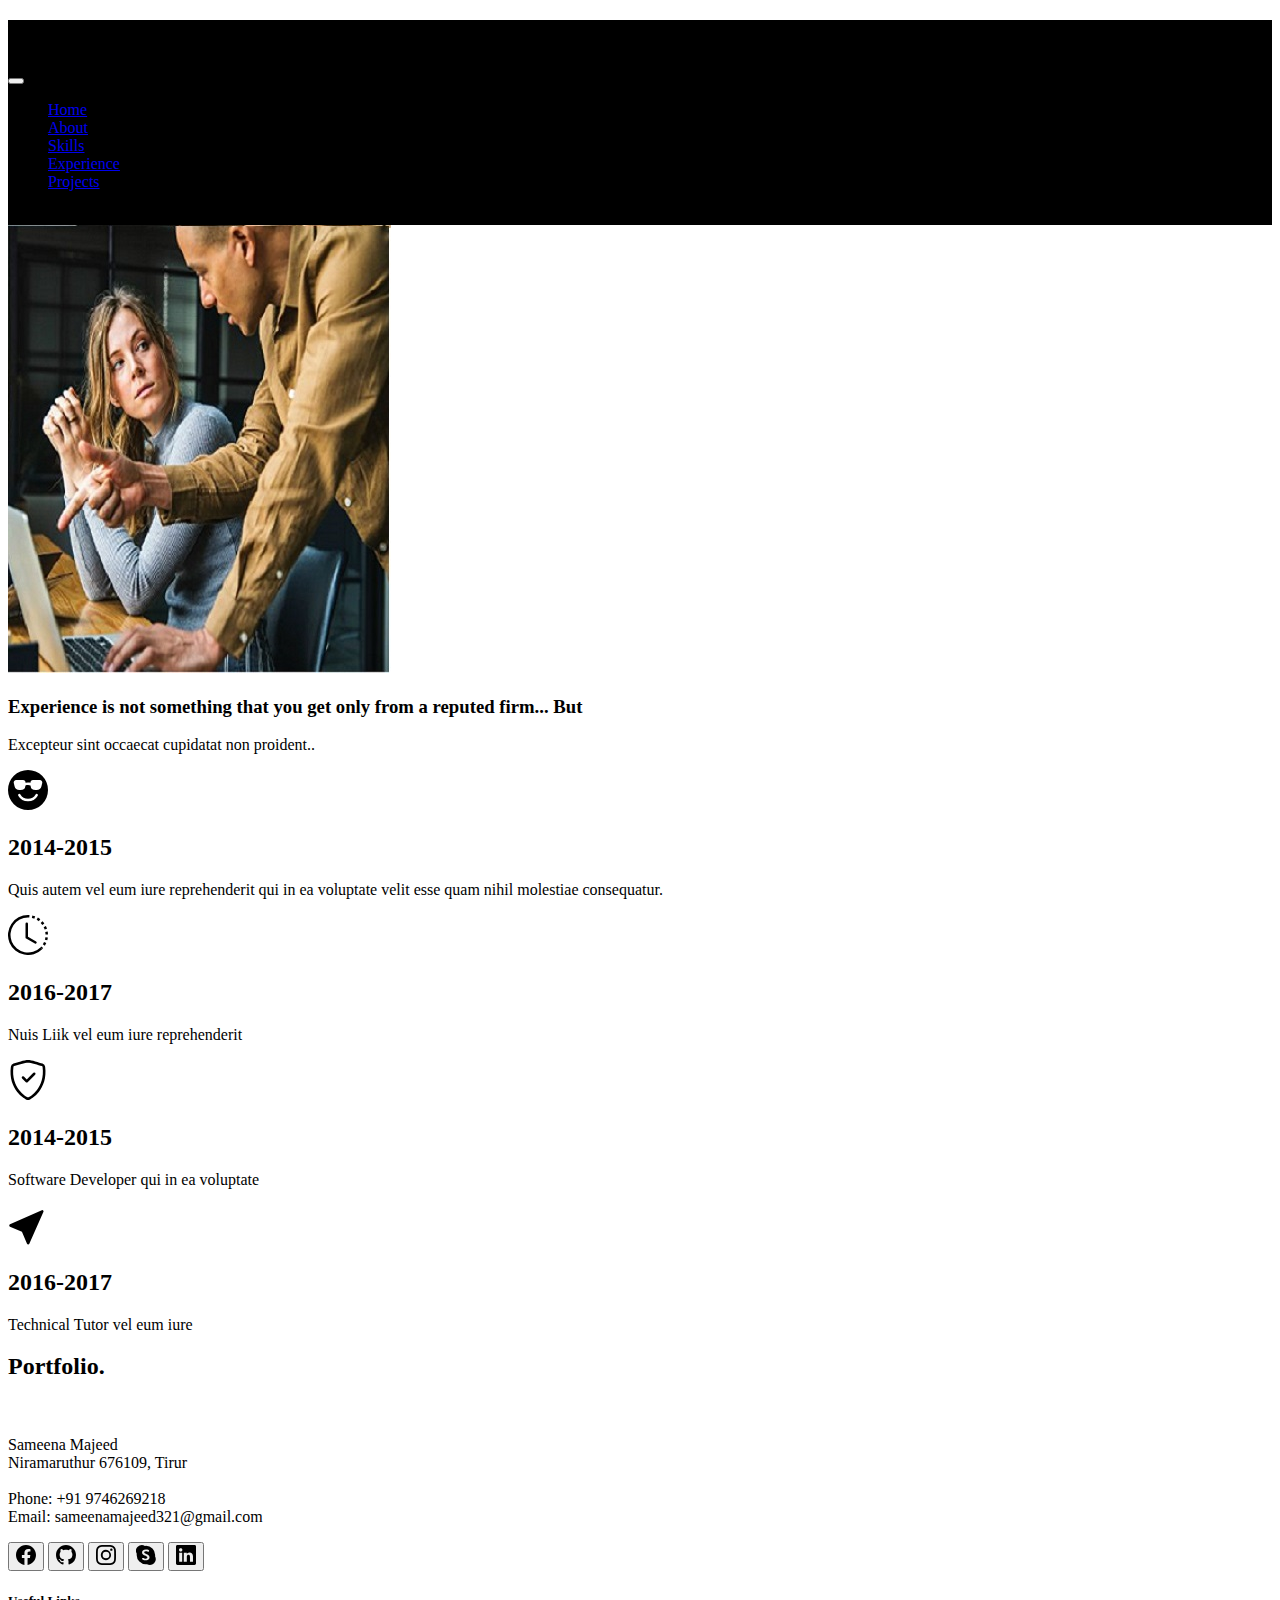
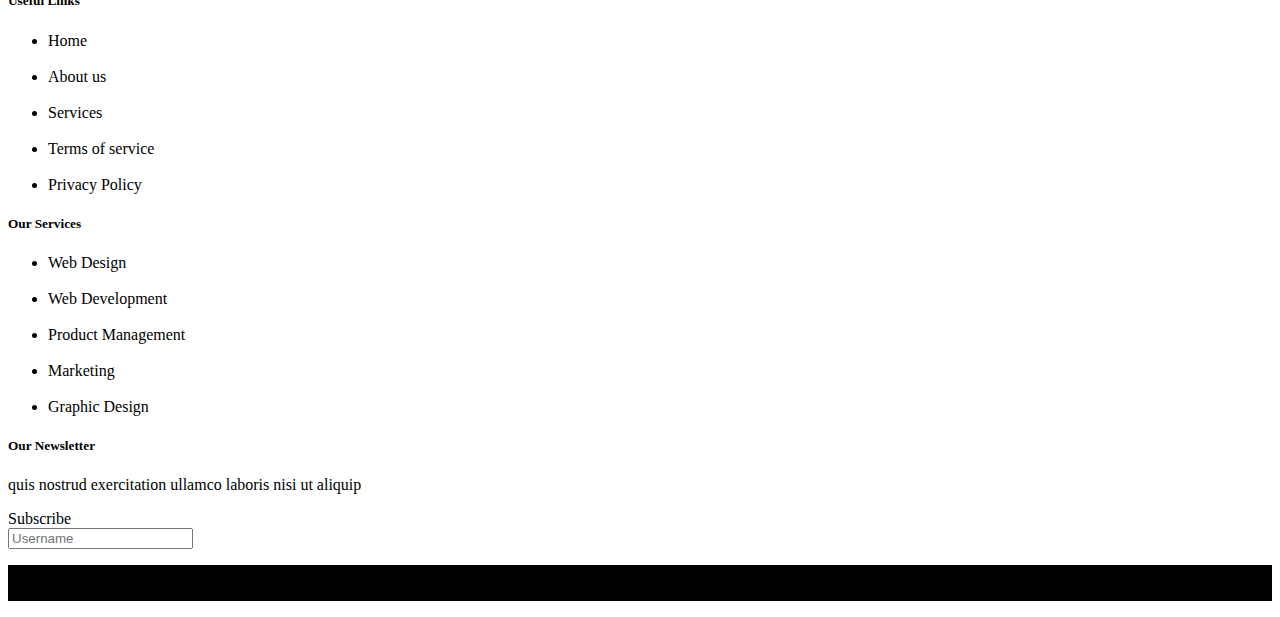
<file: exprnc.html>
<!DOCTYPE html>
<html lang="en">
    <head meta charset="UTF=8">
        <meta http-equiv="X-UA Compatible" content="IE=Edge">
        <meta name="viewport" content="width=device-width, initial-scale=1.0">
        <title>PORTFOLIO</title>    
    <link rel="stylesheet" href="public/css/style.css">
    <link rel="stylesheet" href="https://cdn.jsdelivr.net/npm/bootstrap@4.6.0/dist/css/bootstrap.min.css"
      integrity="sha384-B0vP5xmATw1+K9KRQjQERJvTumQW0nPEzvF6L/Z6nronJ3oUOFUFpCjEUQouq2+l" crossorigin="anonymous">
    <script src="https://code.jquery.com/jquery-3.5.1.slim.min.js"
      integrity="sha384-DfXdz2htPH0lsSSs5nCTpuj/zy4C+OGpamoFVy38MVBnE+IbbVYUew+OrCXaRkfj"
      crossorigin="anonymous"></script>
    <script src="https://cdn.jsdelivr.net/npm/popper.js@1.16.1/dist/umd/popper.min.js"
      integrity="sha384-9/reFTGAW83EW2RDu2S0VKaIzap3H66lZH81PoYlFhbGU+6BZp6G7niu735Sk7lN"
      crossorigin="anonymous"></script>
    <script src="https://cdn.jsdelivr.net/npm/bootstrap@4.6.0/dist/js/bootstrap.min.js"
      integrity="sha384-+YQ4JLhjyBLPDQt//I+STsc9iw4uQqACwlvpslubQzn4u2UU2UFM80nGisd026JF"
      crossorigin="anonymous"></script>
      
      
</head>
<body class="bdy">
  <section class="sec1">
    <div class="container">
        <div class="row">
            
                <nav class="navbar navbar-expand-lg navbar-dark">
                    
                    <!-- <img src="./public/images/icon.jpg" alt="" width="50px" height="50px"> -->
                    <div class="col-lg-3 float-center ml-4 mr-5">
                    <h2 class="text-uppercase text-white mr-5 ">Portfolio<span class="text-warning">.</span></h2>
                    </div>
                    <button class="navbar-toggler" type="button" data-toggle="collapse" data-target="#navbarTogglerDemo02"
                      aria-controls="navbarTogglerDemo02" aria-expanded="false" aria-label="Toggle navigation">
                      <span class="navbar-toggler-icon"></span>
                    </button>
            
                
        
                    <div class=" col-lg-6 mr-5 collapse navbar-collapse" id="navbarTogglerDemo02">
                      <ul class="navbar-nav ml-auto mt-2 mt-lg-0">
                        <li class="nav-item active ml-1 mr-1">
                          <a class="nav-link active  font-weight-bold " href="index.html" >Home</a>
                        </li>
                        <li class="nav-item ml-1 mr-1">
                          <a class="nav-link text-white font-weight-bold " href="about.html">About</a>
                        </li>
                        <li class="nav-item ml-1 mr-1">
                          <a class="nav-link text-white font-weight-bold" href="skills.html">Skills</a>
                        </li>
                        <li class="nav-item ml-1 mr-1">
                          <a class="nav-link text-white font-weight-bold text-warning" href="exprnc.html">Experience</a>
                        </li>
                        <li class="nav-item ml-1 mr-1">
                          <a class="nav-link text-white font-weight-bold mr-5" href="projects.html">Projects</a>
                        </li>
                      </ul> 
                  </div>
                    <div class="col-lg-3 mr-5 float-right">
                      <div class="btn btn-outline-warning text-white ml-5 mr-0">Contact</div>
                    </div>
                  </nav>
            </div>
        </div>
</section>
<section class="mb-5">
    <div class="container">
        <div class="row">
            <div class="col-lg-6 ">
                <img src="./public/images/exp.jpg" class="float-right mr-1  mt-5 mb-4"> 
            </div>
            <div class="col-lg-6 mt-3 ">
               <h3 class="font-weight-bold mt-5"> Experience is not something that you get only from a reputed firm... But </h3>
               <p class="font-weight-light text-dark-50">Excepteur sint occaecat cupidatat non proident..</p>

                <div class="row">
                    <div class="col-lg-6">
                            <div class="row">
                                <div class="col-lg-2">
                                <svg xmlns="http://www.w3.org/2000/svg" width="40" height="40" fill="currentColor" class="bi bi-emoji-sunglasses-fill text-warning" viewBox="0 0 16 16">
                                <path d="M8 16A8 8 0 1 0 8 0a8 8 0 0 0 0 16zM2.31 5.243A1 1 0 0 1 3.28 4H6a1 1 0 0 1 1 1v.116A4.22 4.22 0 0 1 8 5c.35 0 .69.04 1 .116V5a1 1 0 0 1 1-1h2.72a1 1 0 0 1 .97 1.243l-.311 1.242A2 2 0 0 1 11.439 8H11a2 2 0 0 1-1.994-1.839A2.99 2.99 0 0 0 8 6c-.393 0-.74.064-1.006.161A2 2 0 0 1 5 8h-.438a2 2 0 0 1-1.94-1.515L2.31 5.243zM4.969 9.75A3.498 3.498 0 0 0 8 11.5a3.498 3.498 0 0 0 3.032-1.75.5.5 0 1 1 .866.5A4.498 4.498 0 0 1 8 12.5a4.498 4.498 0 0 1-3.898-2.25.5.5 0 0 1 .866-.5z"/>
                                </svg>
                                <i class="bi bi-emoji-sunglasses-fill"></i>
                                </div>
                                <div class="col-lg-10">
                                <h2>2014-2015</h2>
                                <p class="text-dark-50 font-weight-light"> <span class="font-weight-bold">Quis autem</span> vel eum iure reprehenderit qui in ea voluptate 
                                    velit esse quam nihil molestiae consequatur.
                                    </p>
                                </div>

                                <div class="col-lg-2">
                                    <svg xmlns="http://www.w3.org/2000/svg" width="40" height="40" fill="currentColor" class="bi bi-clock-history text-warning" viewBox="0 0 16 16">
                                        <path d="M8.515 1.019A7 7 0 0 0 8 1V0a8 8 0 0 1 .589.022l-.074.997zm2.004.45a7.003 7.003 0 0 0-.985-.299l.219-.976c.383.086.76.2 1.126.342l-.36.933zm1.37.71a7.01 7.01 0 0 0-.439-.27l.493-.87a8.025 8.025 0 0 1 .979.654l-.615.789a6.996 6.996 0 0 0-.418-.302zm1.834 1.79a6.99 6.99 0 0 0-.653-.796l.724-.69c.27.285.52.59.747.91l-.818.576zm.744 1.352a7.08 7.08 0 0 0-.214-.468l.893-.45a7.976 7.976 0 0 1 .45 1.088l-.95.313a7.023 7.023 0 0 0-.179-.483zm.53 2.507a6.991 6.991 0 0 0-.1-1.025l.985-.17c.067.386.106.778.116 1.17l-1 .025zm-.131 1.538c.033-.17.06-.339.081-.51l.993.123a7.957 7.957 0 0 1-.23 1.155l-.964-.267c.046-.165.086-.332.12-.501zm-.952 2.379c.184-.29.346-.594.486-.908l.914.405c-.16.36-.345.706-.555 1.038l-.845-.535zm-.964 1.205c.122-.122.239-.248.35-.378l.758.653a8.073 8.073 0 0 1-.401.432l-.707-.707z"/>
                                        <path d="M8 1a7 7 0 1 0 4.95 11.95l.707.707A8.001 8.001 0 1 1 8 0v1z"/>
                                        <path d="M7.5 3a.5.5 0 0 1 .5.5v5.21l3.248 1.856a.5.5 0 0 1-.496.868l-3.5-2A.5.5 0 0 1 7 9V3.5a.5.5 0 0 1 .5-.5z"/>
                                      </svg>
                                    <i class="bi bi-clock-history"></i>
                                    </div>
                                    <div class="col-lg-10">
                                    <h2>2016-2017</h2>
                                    <p class="text-dark-50 font-weight-light"> <span class="font-weight-bold">Nuis Liik</span> vel eum iure reprehenderit 
                                        </p>
                                    </div>
                            </div>
                    </div>
                    <div class="col-lg-6">
                        <div class="row">
                            <div class="col-lg-2">
                            <svg xmlns="http://www.w3.org/2000/svg" width="40" height="40" fill="currentColor" class="bi bi-shield-check text-warning" viewBox="0 0 16 16">
                            <path d="M5.338 1.59a61.44 61.44 0 0 0-2.837.856.481.481 0 0 0-.328.39c-.554 4.157.726 7.19 2.253 9.188a10.725 10.725 0 0 0 2.287 2.233c.346.244.652.42.893.533.12.057.218.095.293.118a.55.55 0 0 0 .101.025.615.615 0 0 0 .1-.025c.076-.023.174-.061.294-.118.24-.113.547-.29.893-.533a10.726 10.726 0 0 0 2.287-2.233c1.527-1.997 2.807-5.031 2.253-9.188a.48.48 0 0 0-.328-.39c-.651-.213-1.75-.56-2.837-.855C9.552 1.29 8.531 1.067 8 1.067c-.53 0-1.552.223-2.662.524zM5.072.56C6.157.265 7.31 0 8 0s1.843.265 2.928.56c1.11.3 2.229.655 2.887.87a1.54 1.54 0 0 1 1.044 1.262c.596 4.477-.787 7.795-2.465 9.99a11.775 11.775 0 0 1-2.517 2.453 7.159 7.159 0 0 1-1.048.625c-.28.132-.581.24-.829.24s-.548-.108-.829-.24a7.158 7.158 0 0 1-1.048-.625 11.777 11.777 0 0 1-2.517-2.453C1.928 10.487.545 7.169 1.141 2.692A1.54 1.54 0 0 1 2.185 1.43 62.456 62.456 0 0 1 5.072.56z"/>
                            <path d="M10.854 5.146a.5.5 0 0 1 0 .708l-3 3a.5.5 0 0 1-.708 0l-1.5-1.5a.5.5 0 1 1 .708-.708L7.5 7.793l2.646-2.647a.5.5 0 0 1 .708 0z"/>
                            </svg>
                            <i class="bi bi-shield-check"></i>
                            </div>
                            <div class="col-lg-10">
                            <h2>2014-2015</h2>
                            <p class="text-dark-50 font-weight-light"> <span class="font-weight-bold">Software Developer</span>  qui in ea voluptate 
                    
                                </p>
                            </div>

                            <div class="col-lg-2 mt-5">
                                <svg xmlns="http://www.w3.org/2000/svg" width="40" height="40" fill="currentColor" class="bi bi-cursor-fill text-warning" viewBox="0 0 16 16">
                                    <path d="M14.082 2.182a.5.5 0 0 1 .103.557L8.528 15.467a.5.5 0 0 1-.917-.007L5.57 10.694.803 8.652a.5.5 0 0 1-.006-.916l12.728-5.657a.5.5 0 0 1 .556.103z"/>
                                  </svg>
                                  <i class="bi bi-cursor-fill"></i>
                                </div>
                                <div class="col-lg-10 mt-5">
                                <h2>2016-2017</h2>
                                <p class="text-dark-50 font-weight-light"> <span class="font-weight-bold">Technical Tutor</span> vel eum iure 
                                    </p>
                                </div>
                        </div>
                </div>
                        
                    
                </div>



            </div>
        </div>
    </div>
</section>
<section class="bg-dark text-white" id="contactus">
  <div class="container">
    <div class="row">
      <div class="col-lg-4 mt-5 float-left">
       <h2 class="text-uppercase text-white mr-5 ">Portfolio<span class="text-warning">.</span></h2>
       <p ><br><br>Sameena Majeed<br>Niramaruthur 676109, Tirur<br><br> <span class="font-weight-bold" >Phone:</span> +91 9746269218<br><span class="font-weight-bold" >
         Email:</span> sameenamajeed321@gmail.com</p>
         <button class="btn  btn-sm btn-light pt-1  mt-2 ml-2 mr-2 mb-5" type="button">

         <svg xmlns="http://www.w3.org/2000/svg" width="20" height="20" fill="currentColor" class="bi bi-facebook" viewBox="0 0 16 16">
           <path d="M16 8.049c0-4.446-3.582-8.05-8-8.05C3.58 0-.002 3.603-.002 8.05c0 4.017 2.926 7.347 6.75 7.951v-5.625h-2.03V8.05H6.75V6.275c0-2.017 1.195-3.131 3.022-3.131.876 0 1.791.157 1.791.157v1.98h-1.009c-.993 0-1.303.621-1.303 1.258v1.51h2.218l-.354 2.326H9.25V16c3.824-.604 6.75-3.934 6.75-7.951z"/>
         </svg>
         <i class="bi bi-facebook"></i>
       </button>
       <button class="btn  btn-sm btn-light pt-1  mt-2 ml-2 mr-2 mb-5" type="button">
         <svg xmlns="http://www.w3.org/2000/svg" width="20" height="20" fill="currentColor" class="bi bi-github" viewBox="0 0 16 16">
           <path d="M8 0C3.58 0 0 3.58 0 8c0 3.54 2.29 6.53 5.47 7.59.4.07.55-.17.55-.38 0-.19-.01-.82-.01-1.49-2.01.37-2.53-.49-2.69-.94-.09-.23-.48-.94-.82-1.13-.28-.15-.68-.52-.01-.53.63-.01 1.08.58 1.23.82.72 1.21 1.87.87 2.33.66.07-.52.28-.87.51-1.07-1.78-.2-3.64-.89-3.64-3.95 0-.87.31-1.59.82-2.15-.08-.2-.36-1.02.08-2.12 0 0 .67-.21 2.2.82.64-.18 1.32-.27 2-.27.68 0 1.36.09 2 .27 1.53-1.04 2.2-.82 2.2-.82.44 1.1.16 1.92.08 2.12.51.56.82 1.27.82 2.15 0 3.07-1.87 3.75-3.65 3.95.29.25.54.73.54 1.48 0 1.07-.01 1.93-.01 2.2 0 .21.15.46.55.38A8.012 8.012 0 0 0 16 8c0-4.42-3.58-8-8-8z"/>
         </svg>
         <i class="bi bi-github"></i>
       </button>
       <button class="btn  btn-sm btn-light pt-1  mt-2 ml-2 mr-2 mb-5" type="button">
         <svg xmlns="http://www.w3.org/2000/svg" width="20" height="20" fill="currentColor" class="bi bi-instagram" viewBox="0 0 16 16">
           <path d="M8 0C5.829 0 5.556.01 4.703.048 3.85.088 3.269.222 2.76.42a3.917 3.917 0 0 0-1.417.923A3.927 3.927 0 0 0 .42 2.76C.222 3.268.087 3.85.048 4.7.01 5.555 0 5.827 0 8.001c0 2.172.01 2.444.048 3.297.04.852.174 1.433.372 1.942.205.526.478.972.923 1.417.444.445.89.719 1.416.923.51.198 1.09.333 1.942.372C5.555 15.99 5.827 16 8 16s2.444-.01 3.298-.048c.851-.04 1.434-.174 1.943-.372a3.916 3.916 0 0 0 1.416-.923c.445-.445.718-.891.923-1.417.197-.509.332-1.09.372-1.942C15.99 10.445 16 10.173 16 8s-.01-2.445-.048-3.299c-.04-.851-.175-1.433-.372-1.941a3.926 3.926 0 0 0-.923-1.417A3.911 3.911 0 0 0 13.24.42c-.51-.198-1.092-.333-1.943-.372C10.443.01 10.172 0 7.998 0h.003zm-.717 1.442h.718c2.136 0 2.389.007 3.232.046.78.035 1.204.166 1.486.275.373.145.64.319.92.599.28.28.453.546.598.92.11.281.24.705.275 1.485.039.843.047 1.096.047 3.231s-.008 2.389-.047 3.232c-.035.78-.166 1.203-.275 1.485a2.47 2.47 0 0 1-.599.919c-.28.28-.546.453-.92.598-.28.11-.704.24-1.485.276-.843.038-1.096.047-3.232.047s-2.39-.009-3.233-.047c-.78-.036-1.203-.166-1.485-.276a2.478 2.478 0 0 1-.92-.598 2.48 2.48 0 0 1-.6-.92c-.109-.281-.24-.705-.275-1.485-.038-.843-.046-1.096-.046-3.233 0-2.136.008-2.388.046-3.231.036-.78.166-1.204.276-1.486.145-.373.319-.64.599-.92.28-.28.546-.453.92-.598.282-.11.705-.24 1.485-.276.738-.034 1.024-.044 2.515-.045v.002zm4.988 1.328a.96.96 0 1 0 0 1.92.96.96 0 0 0 0-1.92zm-4.27 1.122a4.109 4.109 0 1 0 0 8.217 4.109 4.109 0 0 0 0-8.217zm0 1.441a2.667 2.667 0 1 1 0 5.334 2.667 2.667 0 0 1 0-5.334z"/>
         </svg>
         <i class="bi bi-instagram"></i>
       </button>
       <button class="btn  btn-sm btn-light pt-1  mt-2 ml-2 mr-2 mb-5" type="button">
         <svg xmlns="http://www.w3.org/2000/svg" width="20" height="20" fill="currentColor" class="bi bi-skype" viewBox="0 0 16 16">
           <path d="M4.671 0c.88 0 1.733.247 2.468.702a7.423 7.423 0 0 1 6.02 2.118 7.372 7.372 0 0 1 2.167 5.215c0 .344-.024.687-.072 1.026a4.662 4.662 0 0 1 .6 2.281 4.645 4.645 0 0 1-1.37 3.294A4.673 4.673 0 0 1 11.18 16c-.84 0-1.658-.226-2.37-.644a7.423 7.423 0 0 1-6.114-2.107A7.374 7.374 0 0 1 .529 8.035c0-.363.026-.724.08-1.081a4.644 4.644 0 0 1 .76-5.59A4.68 4.68 0 0 1 4.67 0zm.447 7.01c.18.309.43.572.729.769a7.07 7.07 0 0 0 1.257.653c.492.205.873.38 1.145.523.229.112.437.264.615.448.135.142.21.331.21.528a.872.872 0 0 1-.335.723c-.291.196-.64.289-.99.264a2.618 2.618 0 0 1-1.048-.206 11.44 11.44 0 0 1-.532-.253 1.284 1.284 0 0 0-.587-.15.717.717 0 0 0-.501.176.63.63 0 0 0-.195.491.796.796 0 0 0 .148.482 1.2 1.2 0 0 0 .456.354 5.113 5.113 0 0 0 2.212.419 4.554 4.554 0 0 0 1.624-.265 2.296 2.296 0 0 0 1.08-.801c.267-.39.402-.855.386-1.327a2.09 2.09 0 0 0-.279-1.101 2.53 2.53 0 0 0-.772-.792A7.198 7.198 0 0 0 8.486 7.3a1.05 1.05 0 0 0-.145-.058 18.182 18.182 0 0 1-1.013-.447 1.827 1.827 0 0 1-.54-.387.727.727 0 0 1-.2-.508.805.805 0 0 1 .385-.723 1.76 1.76 0 0 1 .968-.247c.26-.003.52.03.772.096.274.079.542.177.802.293.105.049.22.075.336.076a.6.6 0 0 0 .453-.19.69.69 0 0 0 .18-.496.717.717 0 0 0-.17-.476 1.374 1.374 0 0 0-.556-.354 3.69 3.69 0 0 0-.708-.183 5.963 5.963 0 0 0-1.022-.078 4.53 4.53 0 0 0-1.536.258 2.71 2.71 0 0 0-1.174.784 1.91 1.91 0 0 0-.45 1.287c-.01.37.076.736.25 1.063z"/>
         </svg>
         <i class="bi bi-skype"></i>
       </button>
       <button class="btn  btn-sm btn-light pt-1  mt-2 ml-2 mr-2 mb-5" type="button">
         <svg xmlns="http://www.w3.org/2000/svg" width="20" height="20" fill="currentColor" class="bi bi-linkedin" viewBox="0 0 16 16">
           <path d="M0 1.146C0 .513.526 0 1.175 0h13.65C15.474 0 16 .513 16 1.146v13.708c0 .633-.526 1.146-1.175 1.146H1.175C.526 16 0 15.487 0 14.854V1.146zm4.943 12.248V6.169H2.542v7.225h2.401zm-1.2-8.212c.837 0 1.358-.554 1.358-1.248-.015-.709-.52-1.248-1.342-1.248-.822 0-1.359.54-1.359 1.248 0 .694.521 1.248 1.327 1.248h.016zm4.908 8.212V9.359c0-.216.016-.432.08-.586.173-.431.568-.878 1.232-.878.869 0 1.216.662 1.216 1.634v3.865h2.401V9.25c0-2.22-1.184-3.252-2.764-3.252-1.274 0-1.845.7-2.165 1.193v.025h-.016a5.54 5.54 0 0 1 .016-.025V6.169h-2.4c.03.678 0 7.225 0 7.225h2.4z"/>
         </svg>
         <i class="bi bi-linkedin"></i>
       </button>
      </div>
      <div class="col-lg-2 mt-5">
        <h5>Useful Links</h5>
        <!-- how to give bullet colors? as icons? -->
        <ul class="">
          <li>Home</li><br>
          <li>About us</li><br>
          <li>Services</li><br>
          <li>Terms of service</li><br>
          <li>Privacy Policy</li>
        </ul>
      </div>
      <div class="col-lg-3 mt-5">
       <h5>Our Services</h5>
       <!-- how to give bullet colors? as icons? -->
       <p>
       <ul class="">
         <li>Web Design</li><br>
         <li>Web Development</li><br>
         <li>Product Management</li><br>
         <li>Marketing</li><br>
         <li>Graphic Design</li>
       </ul></p>
     </div>
     <div class="col-lg-3 mt-5">
       <h5>Our Newsletter</h5>
       <p>quis nostrud exercitation ullamco laboris nisi ut aliquip<br> </p>
       <!-- reduce the size of searchbar -->
       <!-- <form class="form-inline my-2 my-lg-0">
         <input class="form-control" style="min-width: 10px;" type="search" placeholder="Search" aria-label="Search">
         <button class="btn btn-sm btn-warning my-lg-0 my-sm-0" type="submit">Search</button>
       </form> -->

       <!-- y warning isnt wrkin here? -->
       <nav class="navbar navbar-light bg-dark">
         <form class="form-inline">
           <div class="input-group">
             <div class="input-group-prepend bg-warning">
               <span class="input-group-text" id="basic-addon1">Subscribe</span>
             </div>
             <input type="text" class="form-control" placeholder="Username" aria-label="Username" aria-describedby="basic-addon1">
           </div>
         </form>
       </nav>
     </div>
    </div>
  </div>
</section>
<section class="footer">
<footer class="text-center text-white pt-2 pb-1">
   <p>Copyright CR. All Rights Reserved<br>Designed By <span class="text-warning">Sameena Majeed.</span></p>
 </section>

</footer>
</body>
</html>
</file>
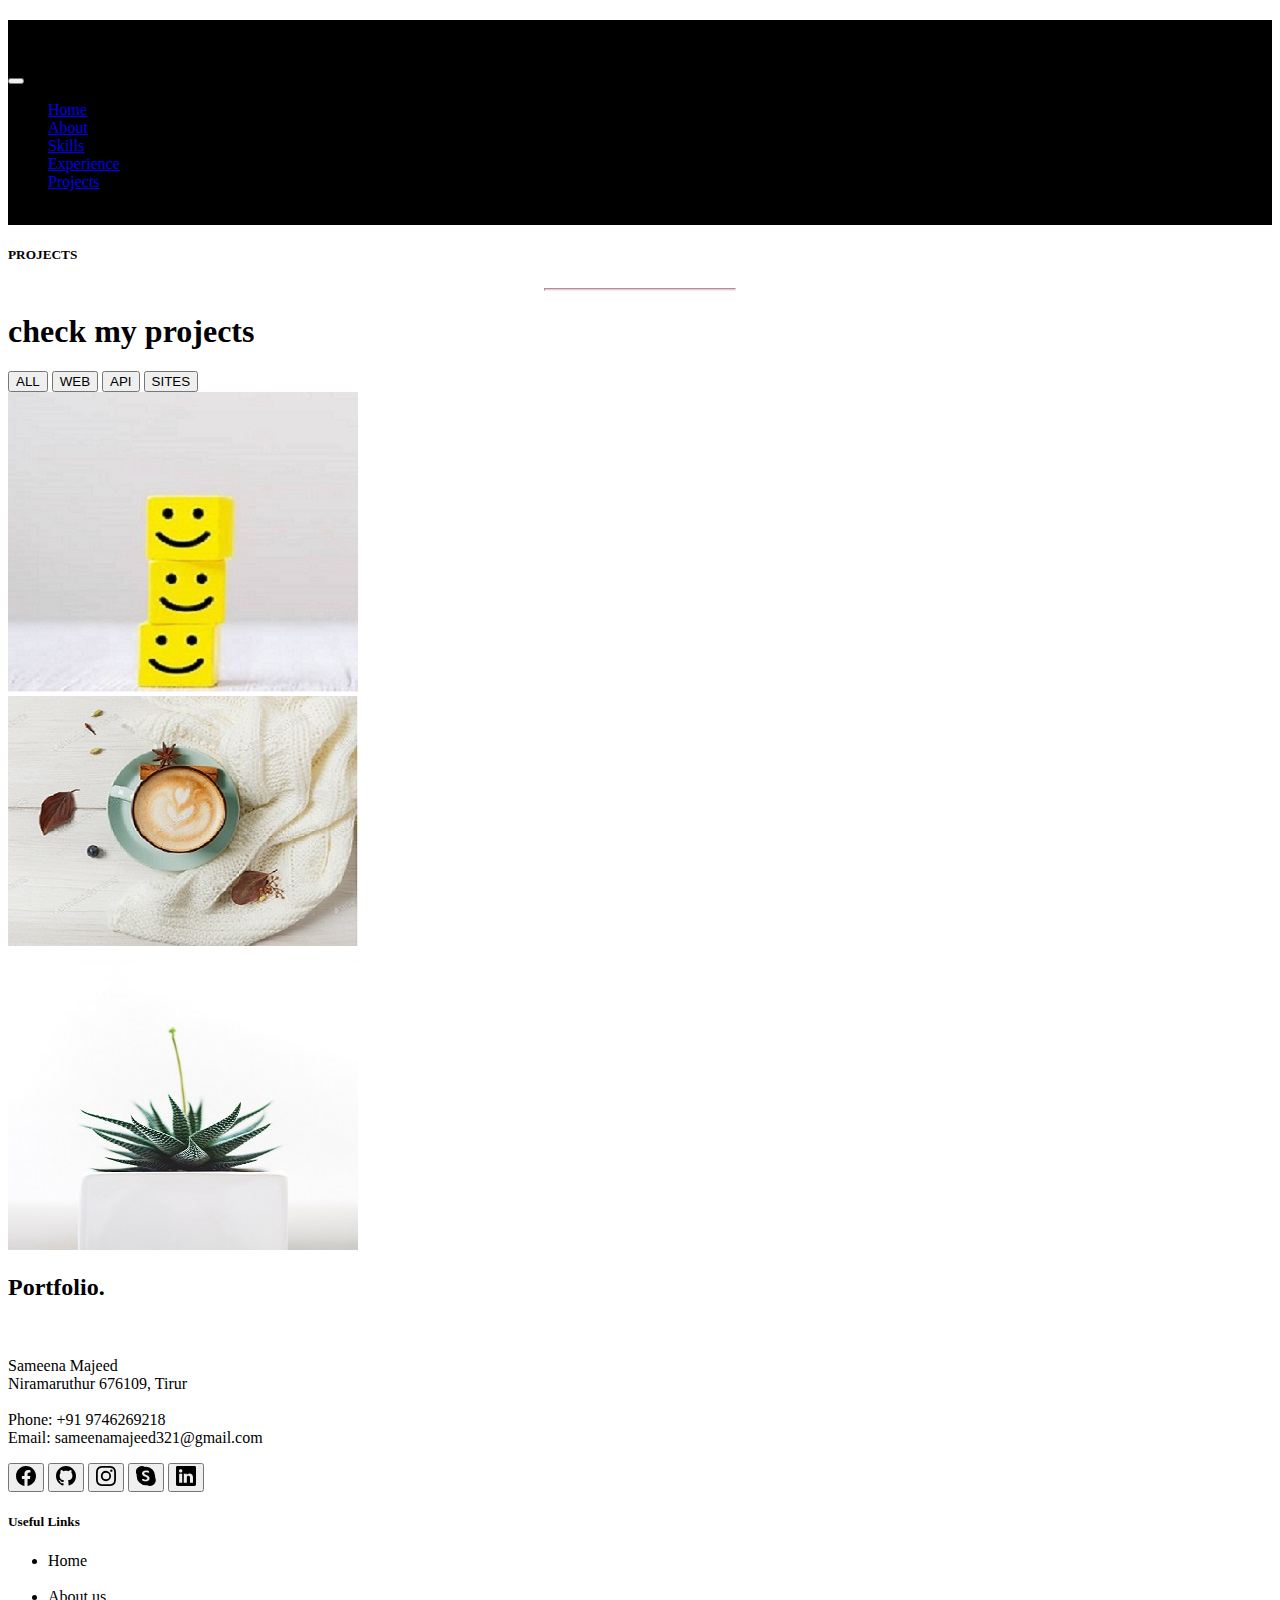
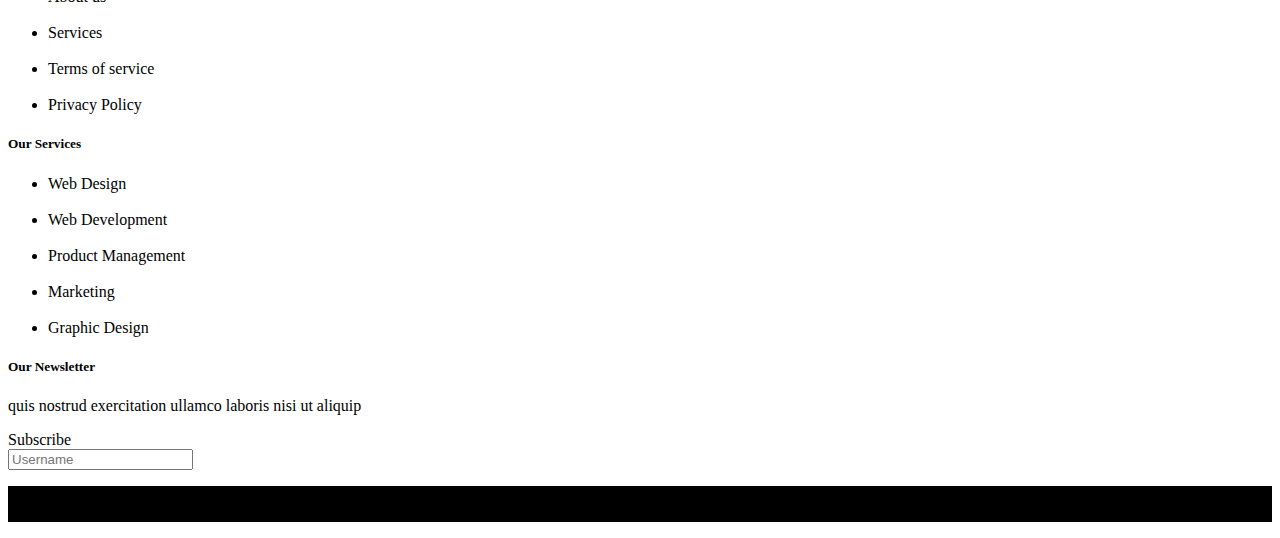
<file: projects.html>
<!DOCTYPE html>
<html lang="en">
    <head meta charset="UTF=8">
        <meta http-equiv="X-UA Compatible" content="IE=Edge">
        <meta name="viewport" content="width=device-width, initial-scale=1.0">
        <title>PORTFOLIO</title>    
    <link rel="stylesheet" href="public/css/style.css">
    <link rel="stylesheet" href="https://cdn.jsdelivr.net/npm/bootstrap@4.6.0/dist/css/bootstrap.min.css"
      integrity="sha384-B0vP5xmATw1+K9KRQjQERJvTumQW0nPEzvF6L/Z6nronJ3oUOFUFpCjEUQouq2+l" crossorigin="anonymous">
    <script src="https://code.jquery.com/jquery-3.5.1.slim.min.js"
      integrity="sha384-DfXdz2htPH0lsSSs5nCTpuj/zy4C+OGpamoFVy38MVBnE+IbbVYUew+OrCXaRkfj"
      crossorigin="anonymous"></script>
    <script src="https://cdn.jsdelivr.net/npm/popper.js@1.16.1/dist/umd/popper.min.js"
      integrity="sha384-9/reFTGAW83EW2RDu2S0VKaIzap3H66lZH81PoYlFhbGU+6BZp6G7niu735Sk7lN"
      crossorigin="anonymous"></script>
    <script src="https://cdn.jsdelivr.net/npm/bootstrap@4.6.0/dist/js/bootstrap.min.js"
      integrity="sha384-+YQ4JLhjyBLPDQt//I+STsc9iw4uQqACwlvpslubQzn4u2UU2UFM80nGisd026JF"
      crossorigin="anonymous"></script>
      
      
</head>
<body>
    <section class="sec1">
        <div class="container">
            <div class="row">
                
                    <nav class="navbar navbar-expand-lg navbar-dark">
                        
                        <!-- <img src="./public/images/icon.jpg" alt="" width="50px" height="50px"> -->
                        <div class="col-lg-3 float-center ml-4 mr-5">
                        <h2 class="text-uppercase text-white mr-5 ">Portfolio<span class="text-warning">.</span></h2>
                        </div>
                        <button class="navbar-toggler" type="button" data-toggle="collapse" data-target="#navbarTogglerDemo02"
                          aria-controls="navbarTogglerDemo02" aria-expanded="false" aria-label="Toggle navigation">
                          <span class="navbar-toggler-icon"></span>
                        </button>
                
                    
            
                        <div class=" col-lg-6 mr-5 collapse navbar-collapse" id="navbarTogglerDemo02">
                          <ul class="navbar-nav ml-auto mt-2 mt-lg-0">
                            <li class="nav-item active ml-1 mr-1">
                              <a class="nav-link active  font-weight-bold" href="index.html" >Home</a>
                            </li>
                            <li class="nav-item ml-1 mr-1">
                              <a class="nav-link text-white font-weight-bold text-warning" href="about.html">About</a>
                            </li>
                            <li class="nav-item ml-1 mr-1">
                              <a class="nav-link text-white font-weight-bold" href="skills.html">Skills</a>
                            </li>
                            <li class="nav-item ml-1 mr-1">
                              <a class="nav-link text-white font-weight-bold" href="exprnc.html">Experience</a>
                            </li>
                            <li class="nav-item ml-1 mr-1">
                              <a class="nav-link text-white font-weight-bold mr-5" href="projects.html">Projects</a>
                            </li>
                          </ul> 
                      </div>
                        <div class="col-lg-3 mr-5 float-right">
                          <div class="btn btn-outline-warning text-white ml-5 mr-0" href="#contactus">Contact</div>
                        </div>
                      </nav>
                </div>
            </div>
    </section>
    <section>
        <div class="container">
            <div class="row">
                <div class="col-lg-12 mt-5">
                  <!-- is this really needed?? -->
                  <!-- help me adjust this space. -->

                    <div class="row">
                      <div class="col-lg-2">
                        <h5 class=" float-right text-secondary font-weight-bold font-weight-light mt-1">PROJECTS </h5>
                      </div>
                    
                    <div class="col-lg-10 float-left">
                      <hr class="ml-0" style="height:1px; margin-top:2%; width:15%; border-width: 1px; color:pink; background-color: pink;">
                    </div>
                    </div>
                    <h1 class="text-uppercase font-weight-bold" style="color: black;">check my projects <br></h1>
                </div>
        </div>
    </div>
</section>
<section >
  <div class="container">
    <div class="row">
      <!-- how to move it in the other way? -->
      <div class="col-lg-4">
        </div>
        <div class="col-lg-4">
        <nav class="navbar navbar-light bg-white float-center">
                    <form class="form-inline">
                      <button class="btn  btn-sm btn-warning text-black mt-4 ml-4 mr-2" type="button">ALL</button>
                      <button class="btn btn-sm  text-black mt-4 ml-2 mr-2" type="button">WEB</button>
                      <button class="btn  btn-sm  text-black mt-4  ml-2 mr-2" type="button">API</button>
                      <button class="btn  btn-sm  text-black mt-4 ml-2 mr-2" type="button">SITES</button>
                    </form>
                  </nav>
    </div>
    </div>
  </div>
</section> 
<section>
  <div class="container">

    <div class="row">


                <div class="col-lg-4">
                  <img src="public/images/pro3.jpg " class="float-bottom mt-5">
                </div>
                <div class="col-lg-4">
                  
                  <img src="public/images/pro2.jpg" class="mt-5">   
                </div>
                <div class="col-lg-4">
                  <img src="public/images/pro1.jpg" class="mt-5"> 
                </div>
                </div>
                </div>
 </section>
 <section class="bg-dark text-white" id="contactus">
   <div class="container">
     <div class="row">
       <div class="col-lg-4 mt-5 float-left">
        <h2 class="text-uppercase text-white mr-5 ">Portfolio<span class="text-warning">.</span></h2>
        <p ><br><br>Sameena Majeed<br>Niramaruthur 676109, Tirur<br><br> <span class="font-weight-bold" >Phone:</span> +91 9746269218<br><span class="font-weight-bold" >
          Email:</span> sameenamajeed321@gmail.com</p>
          <button class="btn  btn-sm btn-light pt-1  mt-2 ml-2 mr-2 mb-5" type="button">

          <svg xmlns="http://www.w3.org/2000/svg" width="20" height="20" fill="currentColor" class="bi bi-facebook" viewBox="0 0 16 16">
            <path d="M16 8.049c0-4.446-3.582-8.05-8-8.05C3.58 0-.002 3.603-.002 8.05c0 4.017 2.926 7.347 6.75 7.951v-5.625h-2.03V8.05H6.75V6.275c0-2.017 1.195-3.131 3.022-3.131.876 0 1.791.157 1.791.157v1.98h-1.009c-.993 0-1.303.621-1.303 1.258v1.51h2.218l-.354 2.326H9.25V16c3.824-.604 6.75-3.934 6.75-7.951z"/>
          </svg>
          <i class="bi bi-facebook"></i>
        </button>
        <button class="btn  btn-sm btn-light pt-1  mt-2 ml-2 mr-2 mb-5" type="button">
          <svg xmlns="http://www.w3.org/2000/svg" width="20" height="20" fill="currentColor" class="bi bi-github" viewBox="0 0 16 16">
            <path d="M8 0C3.58 0 0 3.58 0 8c0 3.54 2.29 6.53 5.47 7.59.4.07.55-.17.55-.38 0-.19-.01-.82-.01-1.49-2.01.37-2.53-.49-2.69-.94-.09-.23-.48-.94-.82-1.13-.28-.15-.68-.52-.01-.53.63-.01 1.08.58 1.23.82.72 1.21 1.87.87 2.33.66.07-.52.28-.87.51-1.07-1.78-.2-3.64-.89-3.64-3.95 0-.87.31-1.59.82-2.15-.08-.2-.36-1.02.08-2.12 0 0 .67-.21 2.2.82.64-.18 1.32-.27 2-.27.68 0 1.36.09 2 .27 1.53-1.04 2.2-.82 2.2-.82.44 1.1.16 1.92.08 2.12.51.56.82 1.27.82 2.15 0 3.07-1.87 3.75-3.65 3.95.29.25.54.73.54 1.48 0 1.07-.01 1.93-.01 2.2 0 .21.15.46.55.38A8.012 8.012 0 0 0 16 8c0-4.42-3.58-8-8-8z"/>
          </svg>
          <i class="bi bi-github"></i>
        </button>
        <button class="btn  btn-sm btn-light pt-1  mt-2 ml-2 mr-2 mb-5" type="button">
          <svg xmlns="http://www.w3.org/2000/svg" width="20" height="20" fill="currentColor" class="bi bi-instagram" viewBox="0 0 16 16">
            <path d="M8 0C5.829 0 5.556.01 4.703.048 3.85.088 3.269.222 2.76.42a3.917 3.917 0 0 0-1.417.923A3.927 3.927 0 0 0 .42 2.76C.222 3.268.087 3.85.048 4.7.01 5.555 0 5.827 0 8.001c0 2.172.01 2.444.048 3.297.04.852.174 1.433.372 1.942.205.526.478.972.923 1.417.444.445.89.719 1.416.923.51.198 1.09.333 1.942.372C5.555 15.99 5.827 16 8 16s2.444-.01 3.298-.048c.851-.04 1.434-.174 1.943-.372a3.916 3.916 0 0 0 1.416-.923c.445-.445.718-.891.923-1.417.197-.509.332-1.09.372-1.942C15.99 10.445 16 10.173 16 8s-.01-2.445-.048-3.299c-.04-.851-.175-1.433-.372-1.941a3.926 3.926 0 0 0-.923-1.417A3.911 3.911 0 0 0 13.24.42c-.51-.198-1.092-.333-1.943-.372C10.443.01 10.172 0 7.998 0h.003zm-.717 1.442h.718c2.136 0 2.389.007 3.232.046.78.035 1.204.166 1.486.275.373.145.64.319.92.599.28.28.453.546.598.92.11.281.24.705.275 1.485.039.843.047 1.096.047 3.231s-.008 2.389-.047 3.232c-.035.78-.166 1.203-.275 1.485a2.47 2.47 0 0 1-.599.919c-.28.28-.546.453-.92.598-.28.11-.704.24-1.485.276-.843.038-1.096.047-3.232.047s-2.39-.009-3.233-.047c-.78-.036-1.203-.166-1.485-.276a2.478 2.478 0 0 1-.92-.598 2.48 2.48 0 0 1-.6-.92c-.109-.281-.24-.705-.275-1.485-.038-.843-.046-1.096-.046-3.233 0-2.136.008-2.388.046-3.231.036-.78.166-1.204.276-1.486.145-.373.319-.64.599-.92.28-.28.546-.453.92-.598.282-.11.705-.24 1.485-.276.738-.034 1.024-.044 2.515-.045v.002zm4.988 1.328a.96.96 0 1 0 0 1.92.96.96 0 0 0 0-1.92zm-4.27 1.122a4.109 4.109 0 1 0 0 8.217 4.109 4.109 0 0 0 0-8.217zm0 1.441a2.667 2.667 0 1 1 0 5.334 2.667 2.667 0 0 1 0-5.334z"/>
          </svg>
          <i class="bi bi-instagram"></i>
        </button>
        <button class="btn  btn-sm btn-light pt-1  mt-2 ml-2 mr-2 mb-5" type="button">
          <svg xmlns="http://www.w3.org/2000/svg" width="20" height="20" fill="currentColor" class="bi bi-skype" viewBox="0 0 16 16">
            <path d="M4.671 0c.88 0 1.733.247 2.468.702a7.423 7.423 0 0 1 6.02 2.118 7.372 7.372 0 0 1 2.167 5.215c0 .344-.024.687-.072 1.026a4.662 4.662 0 0 1 .6 2.281 4.645 4.645 0 0 1-1.37 3.294A4.673 4.673 0 0 1 11.18 16c-.84 0-1.658-.226-2.37-.644a7.423 7.423 0 0 1-6.114-2.107A7.374 7.374 0 0 1 .529 8.035c0-.363.026-.724.08-1.081a4.644 4.644 0 0 1 .76-5.59A4.68 4.68 0 0 1 4.67 0zm.447 7.01c.18.309.43.572.729.769a7.07 7.07 0 0 0 1.257.653c.492.205.873.38 1.145.523.229.112.437.264.615.448.135.142.21.331.21.528a.872.872 0 0 1-.335.723c-.291.196-.64.289-.99.264a2.618 2.618 0 0 1-1.048-.206 11.44 11.44 0 0 1-.532-.253 1.284 1.284 0 0 0-.587-.15.717.717 0 0 0-.501.176.63.63 0 0 0-.195.491.796.796 0 0 0 .148.482 1.2 1.2 0 0 0 .456.354 5.113 5.113 0 0 0 2.212.419 4.554 4.554 0 0 0 1.624-.265 2.296 2.296 0 0 0 1.08-.801c.267-.39.402-.855.386-1.327a2.09 2.09 0 0 0-.279-1.101 2.53 2.53 0 0 0-.772-.792A7.198 7.198 0 0 0 8.486 7.3a1.05 1.05 0 0 0-.145-.058 18.182 18.182 0 0 1-1.013-.447 1.827 1.827 0 0 1-.54-.387.727.727 0 0 1-.2-.508.805.805 0 0 1 .385-.723 1.76 1.76 0 0 1 .968-.247c.26-.003.52.03.772.096.274.079.542.177.802.293.105.049.22.075.336.076a.6.6 0 0 0 .453-.19.69.69 0 0 0 .18-.496.717.717 0 0 0-.17-.476 1.374 1.374 0 0 0-.556-.354 3.69 3.69 0 0 0-.708-.183 5.963 5.963 0 0 0-1.022-.078 4.53 4.53 0 0 0-1.536.258 2.71 2.71 0 0 0-1.174.784 1.91 1.91 0 0 0-.45 1.287c-.01.37.076.736.25 1.063z"/>
          </svg>
          <i class="bi bi-skype"></i>
        </button>
        <button class="btn  btn-sm btn-light pt-1  mt-2 ml-2 mr-2 mb-5" type="button">
          <svg xmlns="http://www.w3.org/2000/svg" width="20" height="20" fill="currentColor" class="bi bi-linkedin" viewBox="0 0 16 16">
            <path d="M0 1.146C0 .513.526 0 1.175 0h13.65C15.474 0 16 .513 16 1.146v13.708c0 .633-.526 1.146-1.175 1.146H1.175C.526 16 0 15.487 0 14.854V1.146zm4.943 12.248V6.169H2.542v7.225h2.401zm-1.2-8.212c.837 0 1.358-.554 1.358-1.248-.015-.709-.52-1.248-1.342-1.248-.822 0-1.359.54-1.359 1.248 0 .694.521 1.248 1.327 1.248h.016zm4.908 8.212V9.359c0-.216.016-.432.08-.586.173-.431.568-.878 1.232-.878.869 0 1.216.662 1.216 1.634v3.865h2.401V9.25c0-2.22-1.184-3.252-2.764-3.252-1.274 0-1.845.7-2.165 1.193v.025h-.016a5.54 5.54 0 0 1 .016-.025V6.169h-2.4c.03.678 0 7.225 0 7.225h2.4z"/>
          </svg>
          <i class="bi bi-linkedin"></i>
        </button>
       </div>
       <div class="col-lg-2 mt-5">
         <h5>Useful Links</h5>
         <!-- how to give bullet colors? as icons? -->
         <ul class="">
           <li>Home</li><br>
           <li>About us</li><br>
           <li>Services</li><br>
           <li>Terms of service</li><br>
           <li>Privacy Policy</li>
         </ul>
       </div>
       <div class="col-lg-3 mt-5">
        <h5>Our Services</h5>
        <!-- how to give bullet colors? as icons? -->
        <p>
        <ul class="">
          <li>Web Design</li><br>
          <li>Web Development</li><br>
          <li>Product Management</li><br>
          <li>Marketing</li><br>
          <li>Graphic Design</li>
        </ul></p>
      </div>
      <div class="col-lg-3 mt-5">
        <h5>Our Newsletter</h5>
        <p>quis nostrud exercitation ullamco laboris nisi ut aliquip<br> </p>
        <!-- reduce the size of searchbar -->
        <!-- <form class="form-inline my-2 my-lg-0">
          <input class="form-control" style="min-width: 10px;" type="search" placeholder="Search" aria-label="Search">
          <button class="btn btn-sm btn-warning my-lg-0 my-sm-0" type="submit">Search</button>
        </form> -->

        <!-- y warning isnt wrkin here? -->
        <nav class="navbar navbar-light bg-dark">
          <form class="form-inline">
            <div class="input-group">
              <div class="input-group-prepend bg-warning">
                <span class="input-group-text" id="basic-addon1">Subscribe</span>
              </div>
              <input type="text" class="form-control" placeholder="Username" aria-label="Username" aria-describedby="basic-addon1">
            </div>
          </form>
        </nav>
      </div>
     </div>
   </div>
 </section>
 <section class="footer">
 <footer class="text-center text-white pt-2 pb-1">
    <p>Copyright CR. All Rights Reserved<br>Designed By <span class="text-warning">Sameena Majeed.</span></p>
  </section>

 </footer>
    </body>
    </html>
</file>
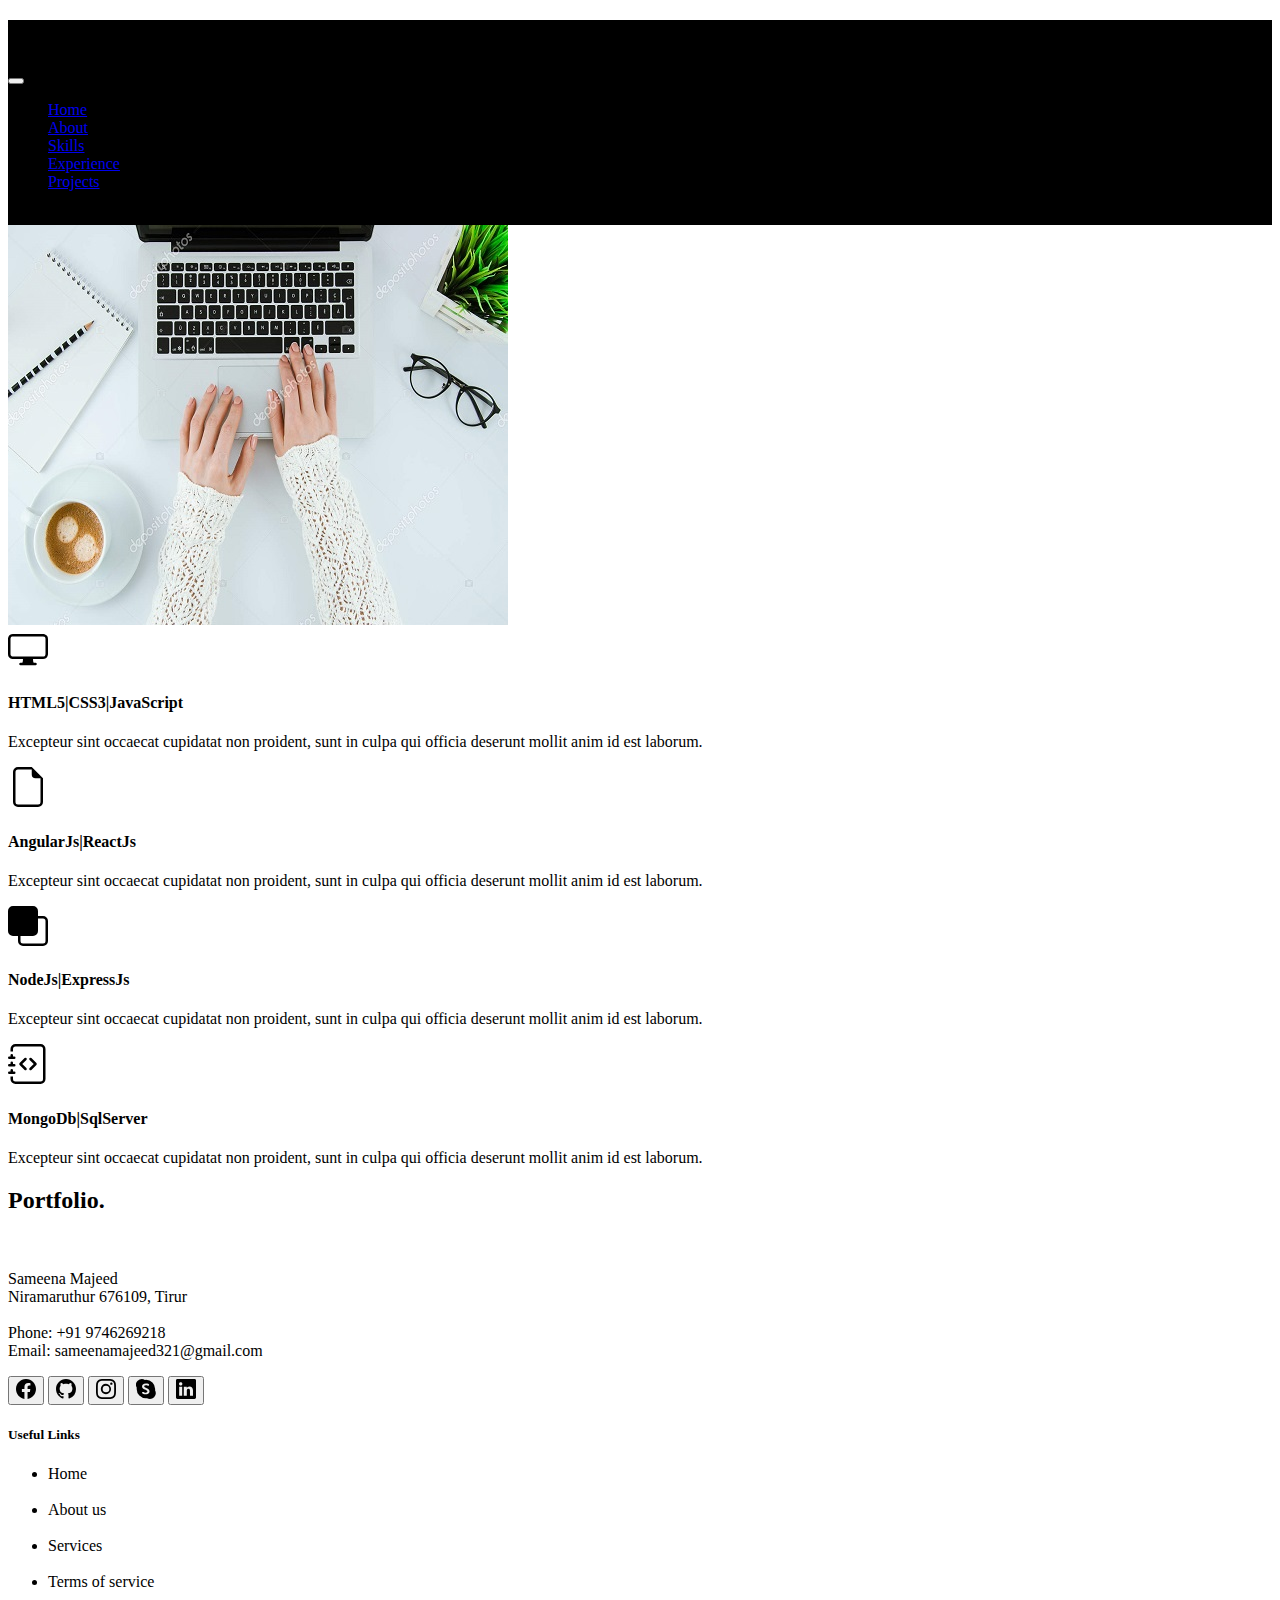
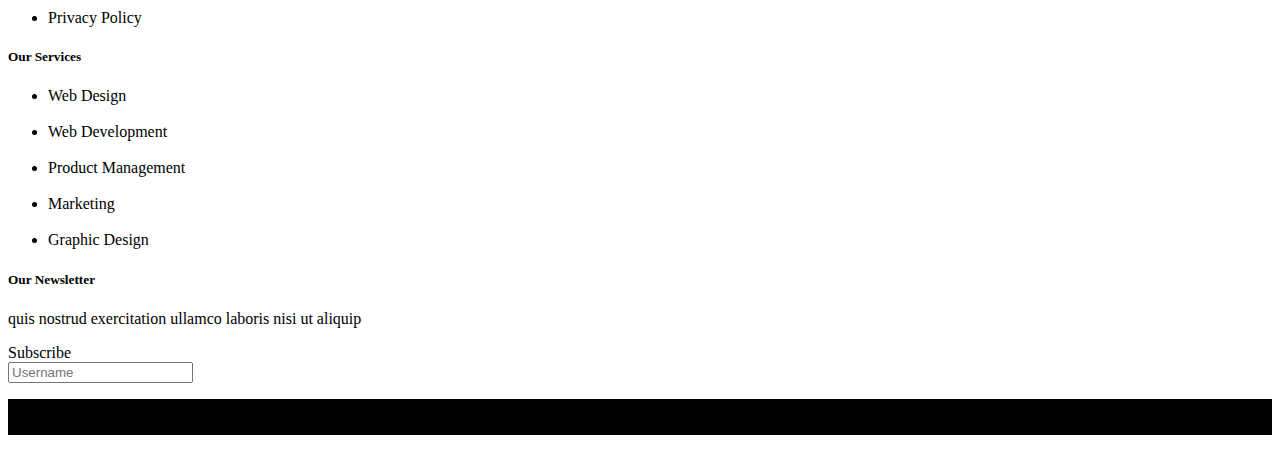
<file: skills.html>
<!DOCTYPE html>
<html lang="en">
    <head meta charset="UTF=8">
        <meta http-equiv="X-UA Compatible" content="IE=Edge">
        <meta name="viewport" content="width=device-width, initial-scale=1.0">
        <title>PORTFOLIO</title>    
    <link rel="stylesheet" href="public/css/style.css">
    <link rel="stylesheet" href="https://cdn.jsdelivr.net/npm/bootstrap@4.6.0/dist/css/bootstrap.min.css"
      integrity="sha384-B0vP5xmATw1+K9KRQjQERJvTumQW0nPEzvF6L/Z6nronJ3oUOFUFpCjEUQouq2+l" crossorigin="anonymous">
    <script src="https://code.jquery.com/jquery-3.5.1.slim.min.js"
      integrity="sha384-DfXdz2htPH0lsSSs5nCTpuj/zy4C+OGpamoFVy38MVBnE+IbbVYUew+OrCXaRkfj"
      crossorigin="anonymous"></script>
    <script src="https://cdn.jsdelivr.net/npm/popper.js@1.16.1/dist/umd/popper.min.js"
      integrity="sha384-9/reFTGAW83EW2RDu2S0VKaIzap3H66lZH81PoYlFhbGU+6BZp6G7niu735Sk7lN"
      crossorigin="anonymous"></script>
    <script src="https://cdn.jsdelivr.net/npm/bootstrap@4.6.0/dist/js/bootstrap.min.js"
      integrity="sha384-+YQ4JLhjyBLPDQt//I+STsc9iw4uQqACwlvpslubQzn4u2UU2UFM80nGisd026JF"
      crossorigin="anonymous"></script>
      
      
</head>
<body class="bdy">
  <section class="sec1">
    <div class="container">
        <div class="row">
            
                <nav class="navbar navbar-expand-lg navbar-dark">
                    
                    <!-- <img src="./public/images/icon.jpg" alt="" width="50px" height="50px"> -->
                    <div class="col-lg-3 float-center ml-4 mr-5">
                    <h2 class="text-uppercase text-white mr-5 ">Portfolio<span class="text-warning">.</span></h2>
                    </div>
                    <button class="navbar-toggler" type="button" data-toggle="collapse" data-target="#navbarTogglerDemo02"
                      aria-controls="navbarTogglerDemo02" aria-expanded="false" aria-label="Toggle navigation">
                      <span class="navbar-toggler-icon"></span>
                    </button>
            
                
        
                    <div class=" col-lg-6 mr-5 collapse navbar-collapse" id="navbarTogglerDemo02">
                      <ul class="navbar-nav ml-auto mt-2 mt-lg-0">
                        <li class="nav-item active ml-1 mr-1">
                          <a class="nav-link active  font-weight-bold " href="index.html" >Home</a>
                        </li>
                        <li class="nav-item ml-1 mr-1">
                          <a class="nav-link text-white font-weight-bold " href="about.html">About</a>
                        </li>
                        <li class="nav-item ml-1 mr-1">
                          <a class="nav-link text-white font-weight-bold text-warning" href="skills.html">Skills</a>
                        </li>
                        <li class="nav-item ml-1 mr-1">
                          <a class="nav-link text-white font-weight-bold" href="exprnc.html">Experience</a>
                        </li>
                        <li class="nav-item ml-1 mr-1">
                          <a class="nav-link text-white font-weight-bold mr-5" href="projects.html">Projects</a>
                        </li>
                      </ul> 
                  </div>
                    <div class="col-lg-3 mr-5 float-right">
                      <div class="btn btn-outline-warning text-white ml-5 mr-0">Contact</div>
                    </div>
                  </nav>
            </div>
        </div>
</section>
<section class="mb-5">
    <div class="container">
        <div class="row">
            <div class="col-lg-6">
                <img src="public/images/simg.jpg" class="mt-5 mb-5">
            </div>
            <div class="col-lg-6 mb-4">
                <div class="row">
                    <div class=" col-lg-1 float-left mt-5">
                    <svg xmlns="http://www.w3.org/2000/svg"  width="40" height="40" fill="currentColor" class="bi bi-display text-warning" viewBox="0 0 16 16">
                    <path d="M0 4s0-2 2-2h12s2 0 2 2v6s0 2-2 2h-4c0 .667.083 1.167.25 1.5H11a.5.5 0 0 1 0 1H5a.5.5 0 0 1 0-1h.75c.167-.333.25-.833.25-1.5H2s-2 0-2-2V4zm1.398-.855a.758.758 0 0 0-.254.302A1.46 1.46 0 0 0 1 4.01V10c0 .325.078.502.145.602.07.105.17.188.302.254a1.464 1.464 0 0 0 .538.143L2.01 11H14c.325 0 .502-.078.602-.145a.758.758 0 0 0 .254-.302 1.464 1.464 0 0 0 .143-.538L15 9.99V4c0-.325-.078-.502-.145-.602a.757.757 0 0 0-.302-.254A1.46 1.46 0 0 0 13.99 3H2c-.325 0-.502.078-.602.145z"/>
                     </svg>
                    <i class="bi bi-display text-warning"></i>
                     </div>

                    <div class=" col-lg-11 mt-5">    
                    <h4>HTML5|CSS3|JavaScript</h4>
                    <p>Excepteur sint occaecat cupidatat non proident, sunt in culpa qui officia deserunt mollit anim id est laborum.</p>
                     </div>
                 </div>
                 <div class="row">
                    <div class=" col-lg-1 float-left mt-3">
                        <svg xmlns="http://www.w3.org/2000/svg" width="40" height="40" fill="currentColor" class="bi bi-file-earmark text-warning" viewBox="0 0 16 16">
                            <path d="M14 4.5V14a2 2 0 0 1-2 2H4a2 2 0 0 1-2-2V2a2 2 0 0 1 2-2h5.5L14 4.5zm-3 0A1.5 1.5 0 0 1 9.5 3V1H4a1 1 0 0 0-1 1v12a1 1 0 0 0 1 1h8a1 1 0 0 0 1-1V4.5h-2z"/>
                          </svg>
                          <i class="bi bi-file-earmark"></i>
                     </div>

                    <div class=" col-lg-11 mt-3">    
                        <h4>AngularJs|ReactJs</h4>
                        <p>Excepteur sint occaecat cupidatat non proident, sunt in culpa qui officia deserunt mollit anim id est laborum.</p>
                    </div>
                 </div>
                 <div class="row">
                    <div class=" col-lg-1 float-left mt-3">
                        <svg xmlns="http://www.w3.org/2000/svg" width="40" height="40" fill="currentColor" class="bi bi-front text-warning" viewBox="0 0 16 16">
                            <path d="M0 2a2 2 0 0 1 2-2h8a2 2 0 0 1 2 2v2h2a2 2 0 0 1 2 2v8a2 2 0 0 1-2 2H6a2 2 0 0 1-2-2v-2H2a2 2 0 0 1-2-2V2zm5 10v2a1 1 0 0 0 1 1h8a1 1 0 0 0 1-1V6a1 1 0 0 0-1-1h-2v5a2 2 0 0 1-2 2H5z"/>
                          </svg>
                          <i class="bi bi-front"></i>
                     </div>

                    <div class=" col-lg-11 mt-3">    
                        <h4>NodeJs|ExpressJs</h4>
                        <p>Excepteur sint occaecat cupidatat non proident, sunt in culpa qui officia deserunt mollit anim id est laborum.</p>
                     </div>
                 </div>
                 <div class="row">
                    <div class=" col-lg-1 float-left mt-3">
                        <svg xmlns="http://www.w3.org/2000/svg" width="40" height="40" fill="currentColor" class="bi bi-journal-code text-warning" viewBox="0 0 16 16">
                            <path fill-rule="evenodd" d="M8.646 5.646a.5.5 0 0 1 .708 0l2 2a.5.5 0 0 1 0 .708l-2 2a.5.5 0 0 1-.708-.708L10.293 8 8.646 6.354a.5.5 0 0 1 0-.708zm-1.292 0a.5.5 0 0 0-.708 0l-2 2a.5.5 0 0 0 0 .708l2 2a.5.5 0 0 0 .708-.708L5.707 8l1.647-1.646a.5.5 0 0 0 0-.708z"/>
                            <path d="M3 0h10a2 2 0 0 1 2 2v12a2 2 0 0 1-2 2H3a2 2 0 0 1-2-2v-1h1v1a1 1 0 0 0 1 1h10a1 1 0 0 0 1-1V2a1 1 0 0 0-1-1H3a1 1 0 0 0-1 1v1H1V2a2 2 0 0 1 2-2z"/>
                            <path d="M1 5v-.5a.5.5 0 0 1 1 0V5h.5a.5.5 0 0 1 0 1h-2a.5.5 0 0 1 0-1H1zm0 3v-.5a.5.5 0 0 1 1 0V8h.5a.5.5 0 0 1 0 1h-2a.5.5 0 0 1 0-1H1zm0 3v-.5a.5.5 0 0 1 1 0v.5h.5a.5.5 0 0 1 0 1h-2a.5.5 0 0 1 0-1H1z"/>
                          </svg>
                          <i class="bi bi-journal-code"></i>
                     </div>

                    <div class=" col-lg-11 mt-3">    
                        <h4>MongoDb|SqlServer</h4>
                        <p>Excepteur sint occaecat cupidatat non proident, sunt in culpa qui officia deserunt mollit anim id est laborum.</p>
                    </div>
                 </div>





            
           
        </div> 
        </div>
    </div>
  </section>
    <section class="bg-dark text-white" id="contactus">
      <div class="container">
        <div class="row">
          <div class="col-lg-4 mt-5 float-left">
           <h2 class="text-uppercase text-white mr-5 ">Portfolio<span class="text-warning">.</span></h2>
           <p ><br><br>Sameena Majeed<br>Niramaruthur 676109, Tirur<br><br> <span class="font-weight-bold" >Phone:</span> +91 9746269218<br><span class="font-weight-bold" >
             Email:</span> sameenamajeed321@gmail.com</p>
             <button class="btn  btn-sm btn-light pt-1  mt-2 ml-2 mr-2 mb-5" type="button">
   
             <svg xmlns="http://www.w3.org/2000/svg" width="20" height="20" fill="currentColor" class="bi bi-facebook" viewBox="0 0 16 16">
               <path d="M16 8.049c0-4.446-3.582-8.05-8-8.05C3.58 0-.002 3.603-.002 8.05c0 4.017 2.926 7.347 6.75 7.951v-5.625h-2.03V8.05H6.75V6.275c0-2.017 1.195-3.131 3.022-3.131.876 0 1.791.157 1.791.157v1.98h-1.009c-.993 0-1.303.621-1.303 1.258v1.51h2.218l-.354 2.326H9.25V16c3.824-.604 6.75-3.934 6.75-7.951z"/>
             </svg>
             <i class="bi bi-facebook"></i>
           </button>
           <button class="btn  btn-sm btn-light pt-1  mt-2 ml-2 mr-2 mb-5" type="button">
             <svg xmlns="http://www.w3.org/2000/svg" width="20" height="20" fill="currentColor" class="bi bi-github" viewBox="0 0 16 16">
               <path d="M8 0C3.58 0 0 3.58 0 8c0 3.54 2.29 6.53 5.47 7.59.4.07.55-.17.55-.38 0-.19-.01-.82-.01-1.49-2.01.37-2.53-.49-2.69-.94-.09-.23-.48-.94-.82-1.13-.28-.15-.68-.52-.01-.53.63-.01 1.08.58 1.23.82.72 1.21 1.87.87 2.33.66.07-.52.28-.87.51-1.07-1.78-.2-3.64-.89-3.64-3.95 0-.87.31-1.59.82-2.15-.08-.2-.36-1.02.08-2.12 0 0 .67-.21 2.2.82.64-.18 1.32-.27 2-.27.68 0 1.36.09 2 .27 1.53-1.04 2.2-.82 2.2-.82.44 1.1.16 1.92.08 2.12.51.56.82 1.27.82 2.15 0 3.07-1.87 3.75-3.65 3.95.29.25.54.73.54 1.48 0 1.07-.01 1.93-.01 2.2 0 .21.15.46.55.38A8.012 8.012 0 0 0 16 8c0-4.42-3.58-8-8-8z"/>
             </svg>
             <i class="bi bi-github"></i>
           </button>
           <button class="btn  btn-sm btn-light pt-1  mt-2 ml-2 mr-2 mb-5" type="button">
             <svg xmlns="http://www.w3.org/2000/svg" width="20" height="20" fill="currentColor" class="bi bi-instagram" viewBox="0 0 16 16">
               <path d="M8 0C5.829 0 5.556.01 4.703.048 3.85.088 3.269.222 2.76.42a3.917 3.917 0 0 0-1.417.923A3.927 3.927 0 0 0 .42 2.76C.222 3.268.087 3.85.048 4.7.01 5.555 0 5.827 0 8.001c0 2.172.01 2.444.048 3.297.04.852.174 1.433.372 1.942.205.526.478.972.923 1.417.444.445.89.719 1.416.923.51.198 1.09.333 1.942.372C5.555 15.99 5.827 16 8 16s2.444-.01 3.298-.048c.851-.04 1.434-.174 1.943-.372a3.916 3.916 0 0 0 1.416-.923c.445-.445.718-.891.923-1.417.197-.509.332-1.09.372-1.942C15.99 10.445 16 10.173 16 8s-.01-2.445-.048-3.299c-.04-.851-.175-1.433-.372-1.941a3.926 3.926 0 0 0-.923-1.417A3.911 3.911 0 0 0 13.24.42c-.51-.198-1.092-.333-1.943-.372C10.443.01 10.172 0 7.998 0h.003zm-.717 1.442h.718c2.136 0 2.389.007 3.232.046.78.035 1.204.166 1.486.275.373.145.64.319.92.599.28.28.453.546.598.92.11.281.24.705.275 1.485.039.843.047 1.096.047 3.231s-.008 2.389-.047 3.232c-.035.78-.166 1.203-.275 1.485a2.47 2.47 0 0 1-.599.919c-.28.28-.546.453-.92.598-.28.11-.704.24-1.485.276-.843.038-1.096.047-3.232.047s-2.39-.009-3.233-.047c-.78-.036-1.203-.166-1.485-.276a2.478 2.478 0 0 1-.92-.598 2.48 2.48 0 0 1-.6-.92c-.109-.281-.24-.705-.275-1.485-.038-.843-.046-1.096-.046-3.233 0-2.136.008-2.388.046-3.231.036-.78.166-1.204.276-1.486.145-.373.319-.64.599-.92.28-.28.546-.453.92-.598.282-.11.705-.24 1.485-.276.738-.034 1.024-.044 2.515-.045v.002zm4.988 1.328a.96.96 0 1 0 0 1.92.96.96 0 0 0 0-1.92zm-4.27 1.122a4.109 4.109 0 1 0 0 8.217 4.109 4.109 0 0 0 0-8.217zm0 1.441a2.667 2.667 0 1 1 0 5.334 2.667 2.667 0 0 1 0-5.334z"/>
             </svg>
             <i class="bi bi-instagram"></i>
           </button>
           <button class="btn  btn-sm btn-light pt-1  mt-2 ml-2 mr-2 mb-5" type="button">
             <svg xmlns="http://www.w3.org/2000/svg" width="20" height="20" fill="currentColor" class="bi bi-skype" viewBox="0 0 16 16">
               <path d="M4.671 0c.88 0 1.733.247 2.468.702a7.423 7.423 0 0 1 6.02 2.118 7.372 7.372 0 0 1 2.167 5.215c0 .344-.024.687-.072 1.026a4.662 4.662 0 0 1 .6 2.281 4.645 4.645 0 0 1-1.37 3.294A4.673 4.673 0 0 1 11.18 16c-.84 0-1.658-.226-2.37-.644a7.423 7.423 0 0 1-6.114-2.107A7.374 7.374 0 0 1 .529 8.035c0-.363.026-.724.08-1.081a4.644 4.644 0 0 1 .76-5.59A4.68 4.68 0 0 1 4.67 0zm.447 7.01c.18.309.43.572.729.769a7.07 7.07 0 0 0 1.257.653c.492.205.873.38 1.145.523.229.112.437.264.615.448.135.142.21.331.21.528a.872.872 0 0 1-.335.723c-.291.196-.64.289-.99.264a2.618 2.618 0 0 1-1.048-.206 11.44 11.44 0 0 1-.532-.253 1.284 1.284 0 0 0-.587-.15.717.717 0 0 0-.501.176.63.63 0 0 0-.195.491.796.796 0 0 0 .148.482 1.2 1.2 0 0 0 .456.354 5.113 5.113 0 0 0 2.212.419 4.554 4.554 0 0 0 1.624-.265 2.296 2.296 0 0 0 1.08-.801c.267-.39.402-.855.386-1.327a2.09 2.09 0 0 0-.279-1.101 2.53 2.53 0 0 0-.772-.792A7.198 7.198 0 0 0 8.486 7.3a1.05 1.05 0 0 0-.145-.058 18.182 18.182 0 0 1-1.013-.447 1.827 1.827 0 0 1-.54-.387.727.727 0 0 1-.2-.508.805.805 0 0 1 .385-.723 1.76 1.76 0 0 1 .968-.247c.26-.003.52.03.772.096.274.079.542.177.802.293.105.049.22.075.336.076a.6.6 0 0 0 .453-.19.69.69 0 0 0 .18-.496.717.717 0 0 0-.17-.476 1.374 1.374 0 0 0-.556-.354 3.69 3.69 0 0 0-.708-.183 5.963 5.963 0 0 0-1.022-.078 4.53 4.53 0 0 0-1.536.258 2.71 2.71 0 0 0-1.174.784 1.91 1.91 0 0 0-.45 1.287c-.01.37.076.736.25 1.063z"/>
             </svg>
             <i class="bi bi-skype"></i>
           </button>
           <button class="btn  btn-sm btn-light pt-1  mt-2 ml-2 mr-2 mb-5" type="button">
             <svg xmlns="http://www.w3.org/2000/svg" width="20" height="20" fill="currentColor" class="bi bi-linkedin" viewBox="0 0 16 16">
               <path d="M0 1.146C0 .513.526 0 1.175 0h13.65C15.474 0 16 .513 16 1.146v13.708c0 .633-.526 1.146-1.175 1.146H1.175C.526 16 0 15.487 0 14.854V1.146zm4.943 12.248V6.169H2.542v7.225h2.401zm-1.2-8.212c.837 0 1.358-.554 1.358-1.248-.015-.709-.52-1.248-1.342-1.248-.822 0-1.359.54-1.359 1.248 0 .694.521 1.248 1.327 1.248h.016zm4.908 8.212V9.359c0-.216.016-.432.08-.586.173-.431.568-.878 1.232-.878.869 0 1.216.662 1.216 1.634v3.865h2.401V9.25c0-2.22-1.184-3.252-2.764-3.252-1.274 0-1.845.7-2.165 1.193v.025h-.016a5.54 5.54 0 0 1 .016-.025V6.169h-2.4c.03.678 0 7.225 0 7.225h2.4z"/>
             </svg>
             <i class="bi bi-linkedin"></i>
           </button>
          </div>
          <div class="col-lg-2 mt-5">
            <h5>Useful Links</h5>
            <!-- how to give bullet colors? as icons? -->
            <ul class="">
              <li>Home</li><br>
              <li>About us</li><br>
              <li>Services</li><br>
              <li>Terms of service</li><br>
              <li>Privacy Policy</li>
            </ul>
          </div>
          <div class="col-lg-3 mt-5">
           <h5>Our Services</h5>
           <!-- how to give bullet colors? as icons? -->
           <p>
           <ul class="">
             <li>Web Design</li><br>
             <li>Web Development</li><br>
             <li>Product Management</li><br>
             <li>Marketing</li><br>
             <li>Graphic Design</li>
           </ul></p>
         </div>
         <div class="col-lg-3 mt-5">
           <h5>Our Newsletter</h5>
           <p>quis nostrud exercitation ullamco laboris nisi ut aliquip<br> </p>
           <!-- reduce the size of searchbar -->
           <!-- <form class="form-inline my-2 my-lg-0">
             <input class="form-control" style="min-width: 10px;" type="search" placeholder="Search" aria-label="Search">
             <button class="btn btn-sm btn-warning my-lg-0 my-sm-0" type="submit">Search</button>
           </form> -->
   
           <!-- y warning isnt wrkin here? -->
           <nav class="navbar navbar-light bg-dark">
             <form class="form-inline">
               <div class="input-group">
                 <div class="input-group-prepend bg-warning">
                   <span class="input-group-text" id="basic-addon1">Subscribe</span>
                 </div>
                 <input type="text" class="form-control" placeholder="Username" aria-label="Username" aria-describedby="basic-addon1">
               </div>
             </form>
           </nav>
         </div>
        </div>
      </div>
    </section>
    <section class="footer">
    <footer class="text-center text-white pt-2 pb-1">
       <p>Copyright CR. All Rights Reserved<br>Designed By <span class="text-warning">Sameena Majeed.</span></p>
     </section>
   
    </footer>
    </body>
    </html>
</file>
<file: public/css/style.css>
.sec1{
    background-color: black;
}
footer{
    background-color: black;
}

/* #proh6 > bfont > bfont > bfont2{
    color: black;
} */

/* .navitem a:hover {
    color:yellow;} */


}
</file>
